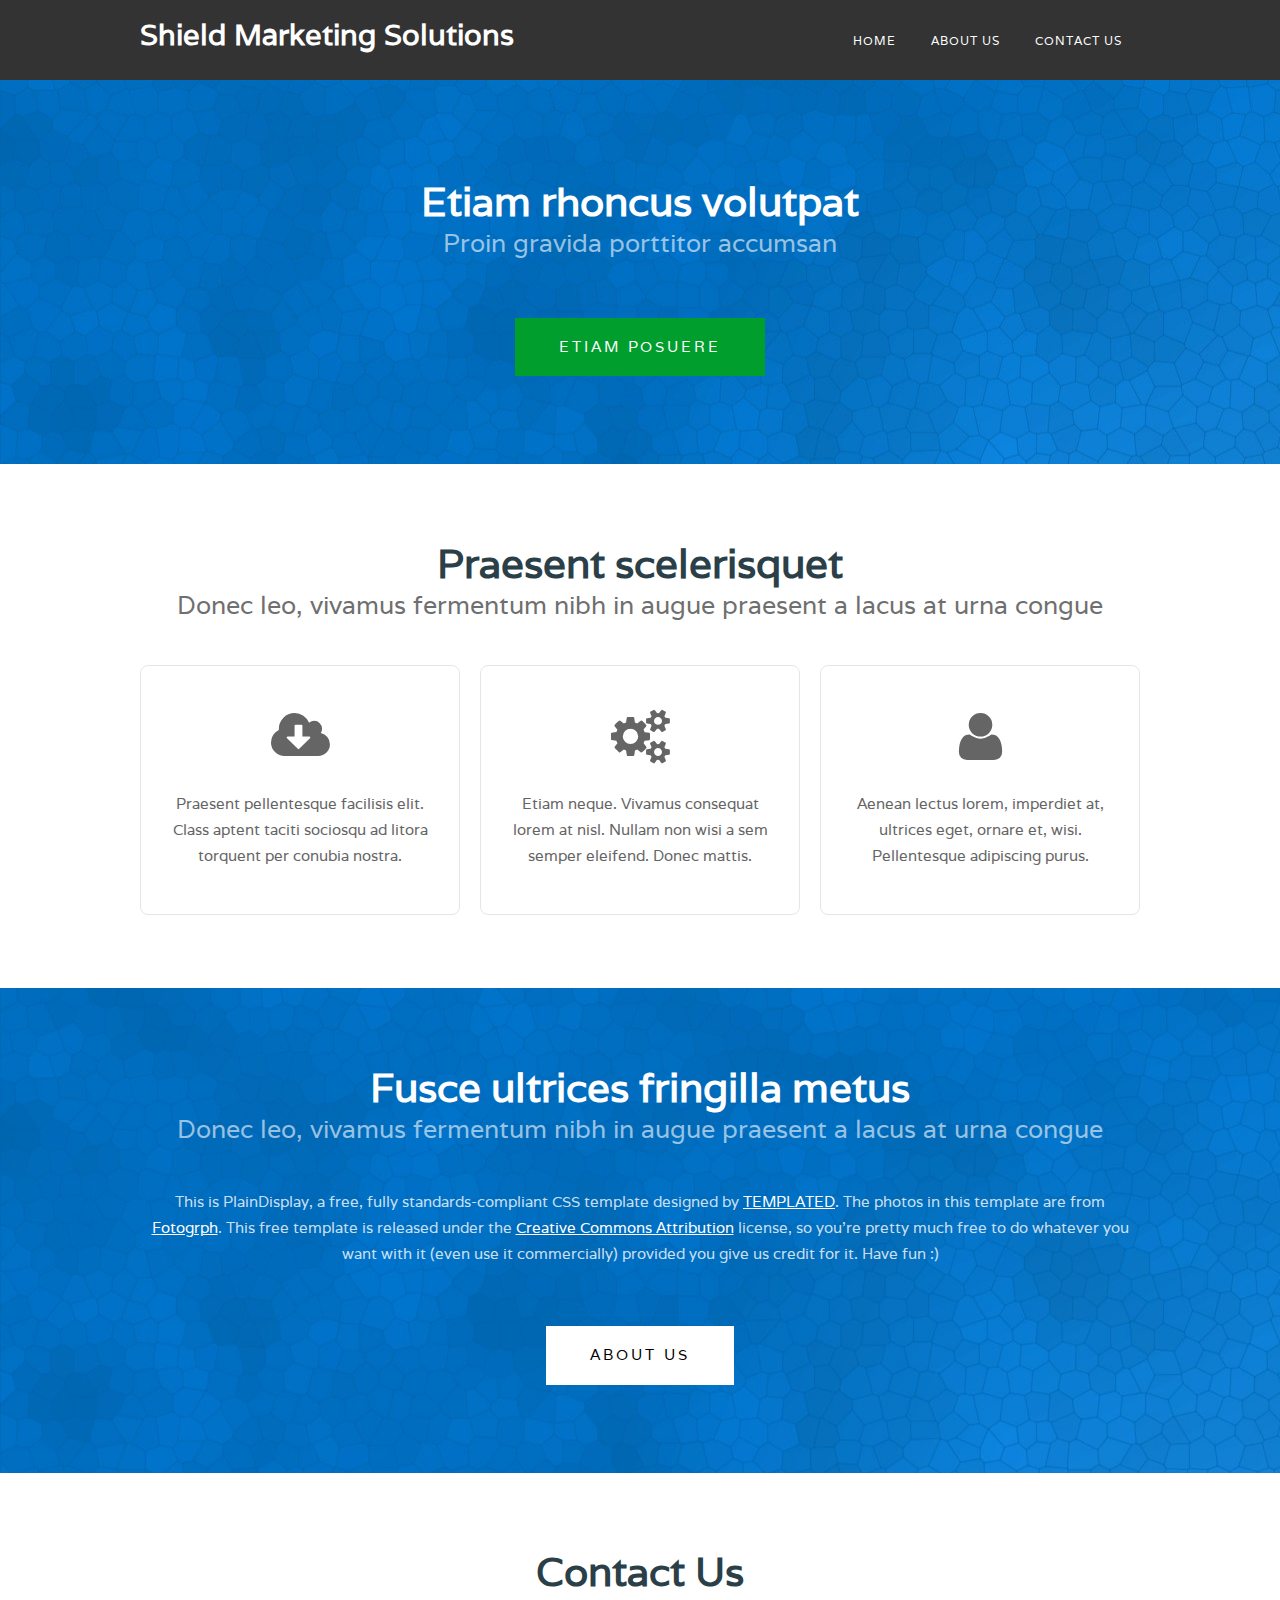
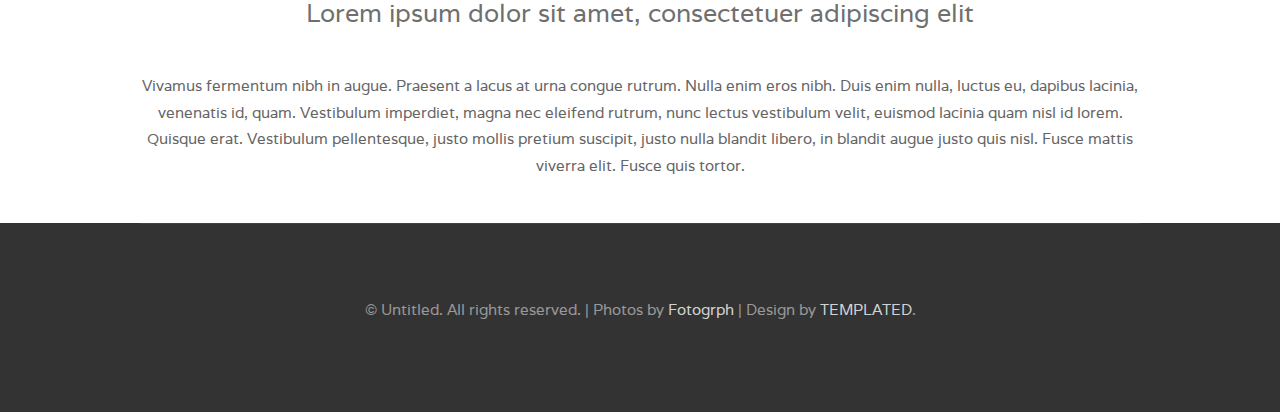
<file: index.html>
<!DOCTYPE html PUBLIC "-//W3C//DTD XHTML 1.0 Strict//EN" "http://www.w3.org/TR/xhtml1/DTD/xhtml1-strict.dtd">
<!--
Design by TEMPLATED
http://templated.co
Released for free under the Creative Commons Attribution License

Name       : PlainDisplay
Description: A two-column, fixed-width design with dark color scheme.
Version    : 1.0
Released   : 20140309

-->
<html xmlns="http://www.w3.org/1999/xhtml">
<head>
	<meta http-equiv="Content-Type" content="text/html; charset=utf-8" />
	<title></title>
	<meta name="keywords" content="" />
	<meta name="description" content="" />
	<link href="http://fonts.googleapis.com/css?family=Varela" rel="stylesheet" />
	<link href="default.css" rel="stylesheet" type="text/css" media="all" />
	<link href="fonts.css" rel="stylesheet" type="text/css" media="all" />

	<!--[if IE 6]><link href="default_ie6.css" rel="stylesheet" type="text/css" /><![endif]-->

</head>
<body>
	<div id="wrapper">
		<div id="header-wrapper">
			<div id="header" class="container">
				<div id="logo">
					<h1><a href="index.html">Shield Marketing Solutions</a></h1>
				</div>
				<div id="menu">
					<ul>
						<li class="current_page_item"><a href="index.html" accesskey="1" title="">Home</a></li>
						<!-- <li><a href="#" accesskey="2" title="">Our Clients</a></li> -->
						<li><a href="about_us.html" accesskey="3" title="">About Us</a></li>
						<!-- <li><a href="#" accesskey="4" title="">Careers</a></li> -->
						<li><a href="index.html#contact_us" accesskey="5" title="">Contact Us</a></li>
					</ul>
				</div>
			</div>
		</div>
		<div id="banner">
			<div class="container">
				<div class="title">
					<h2>Etiam rhoncus volutpat</h2>
					<span class="byline">Proin gravida porttitor accumsan</span> </div>
					<ul class="actions">
						<li><a href="#" class="button">Etiam posuere</a></li>
					</ul>
				</div>
			</div>
			<div id="extra" class="container">
				<div class="title">
					<h2>Praesent scelerisquet</h2>
					<span class="byline">Donec leo, vivamus fermentum nibh in augue praesent a lacus at urna congue</span> </div>
					<div id="three-column">
						<div class="boxA">
							<div class="box"> <span class="fa fa-cloud-download"></span>
								<p>Praesent pellentesque facilisis elit. Class aptent taciti sociosqu ad litora torquent per conubia nostra.</p>
							</div>
						</div>
						<div class="boxB">
							<div class="box"> <span class="fa fa-cogs"></span>
								<p>Etiam neque. Vivamus consequat lorem at nisl. Nullam non wisi a sem semper eleifend. Donec mattis.</p>
							</div>
						</div>
						<div class="boxC">
							<div class="box"> <span class="fa fa-user"></span>
								<p> Aenean lectus lorem, imperdiet at, ultrices eget, ornare et, wisi. Pellentesque adipiscing purus.</p>
							</div>
						</div>
					</div>
					<!-- <ul class="actions">
						<li><a href="#" class="button">Etiam posuere</a></li>
					</ul> -->
				</div>
				<div id="featured">
					<div class="container">
						<div class="title">
							<h2>Fusce ultrices fringilla metus</h2>
							<span class="byline">Donec leo, vivamus fermentum nibh in augue praesent a lacus at urna congue</span> </div>
							<p>This is <strong>PlainDisplay</strong>, a free, fully standards-compliant CSS template designed by <a href="http://templated.co" rel="nofollow">TEMPLATED</a>. The photos in this template are from <a href="http://fotogrph.com/"> Fotogrph</a>. This free template is released under the <a href="http://templated.co/license">Creative Commons Attribution</a> license, so you're pretty much free to do whatever you want with it (even use it commercially) provided you give us credit for it. Have fun :) </p>
						</div>
						<ul class="actions">
							<li><a href="about_us.html" class="button">About Us</a></li>
						</ul>
					</div>
					<div id="page" class="container">
						<div class="title">
							<a id="contact_us"></a>
							<h2>Contact Us</h2>
							<span class="byline">Lorem ipsum dolor sit amet, consectetuer adipiscing elit</span> </div>
							<p> Vivamus fermentum nibh in augue. Praesent a lacus at urna congue rutrum. Nulla enim eros nibh. Duis enim nulla, luctus eu, dapibus lacinia, venenatis id, quam. Vestibulum imperdiet, magna nec eleifend rutrum, nunc lectus vestibulum velit, euismod lacinia quam nisl id lorem. Quisque erat. Vestibulum pellentesque, justo mollis pretium suscipit, justo nulla blandit libero, in blandit augue justo quis nisl. Fusce mattis viverra elit. Fusce quis tortor.</p>
						</div>
					</div>
					<div id="copyright" class="container">
						<p>&copy; Untitled. All rights reserved. | Photos by <a href="http://fotogrph.com/">Fotogrph</a> | Design by <a href="http://templated.co" rel="nofollow">TEMPLATED</a>.</p>
					</div>
				</body>
				</html>
</file>
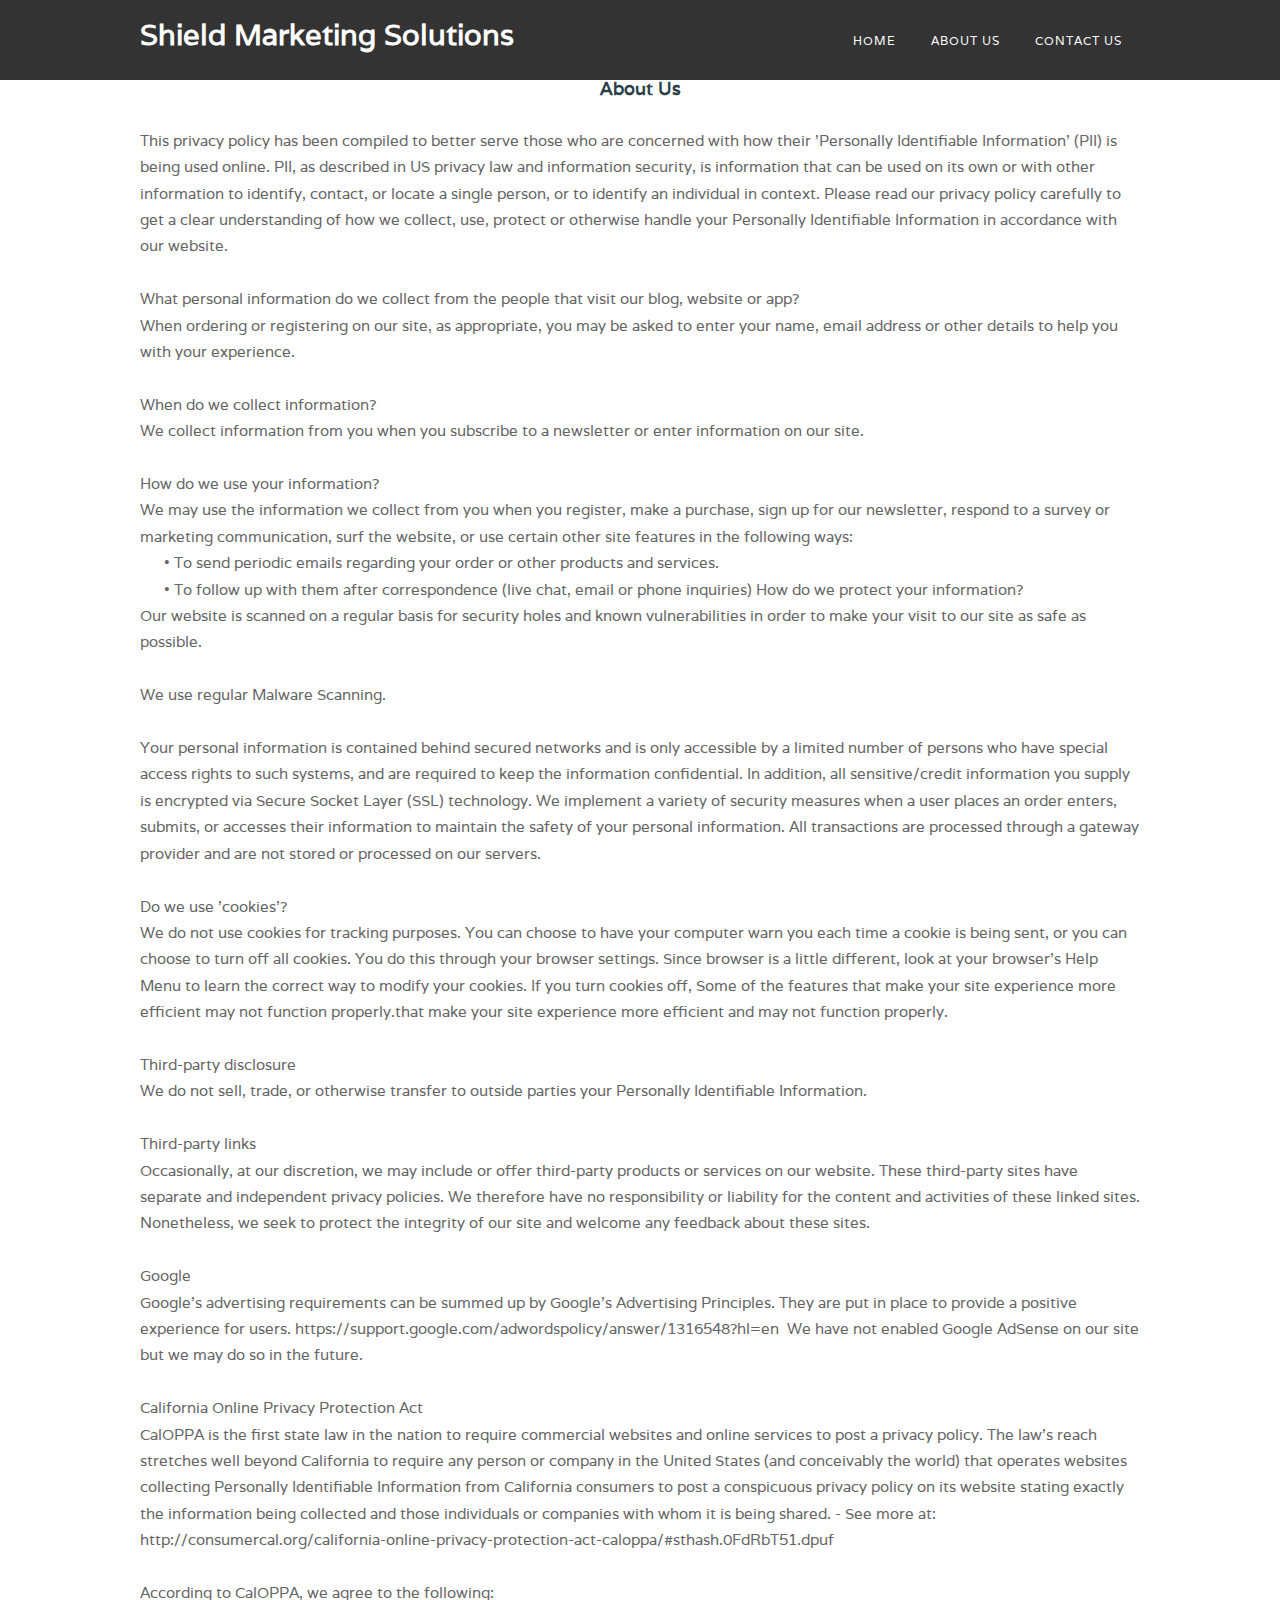
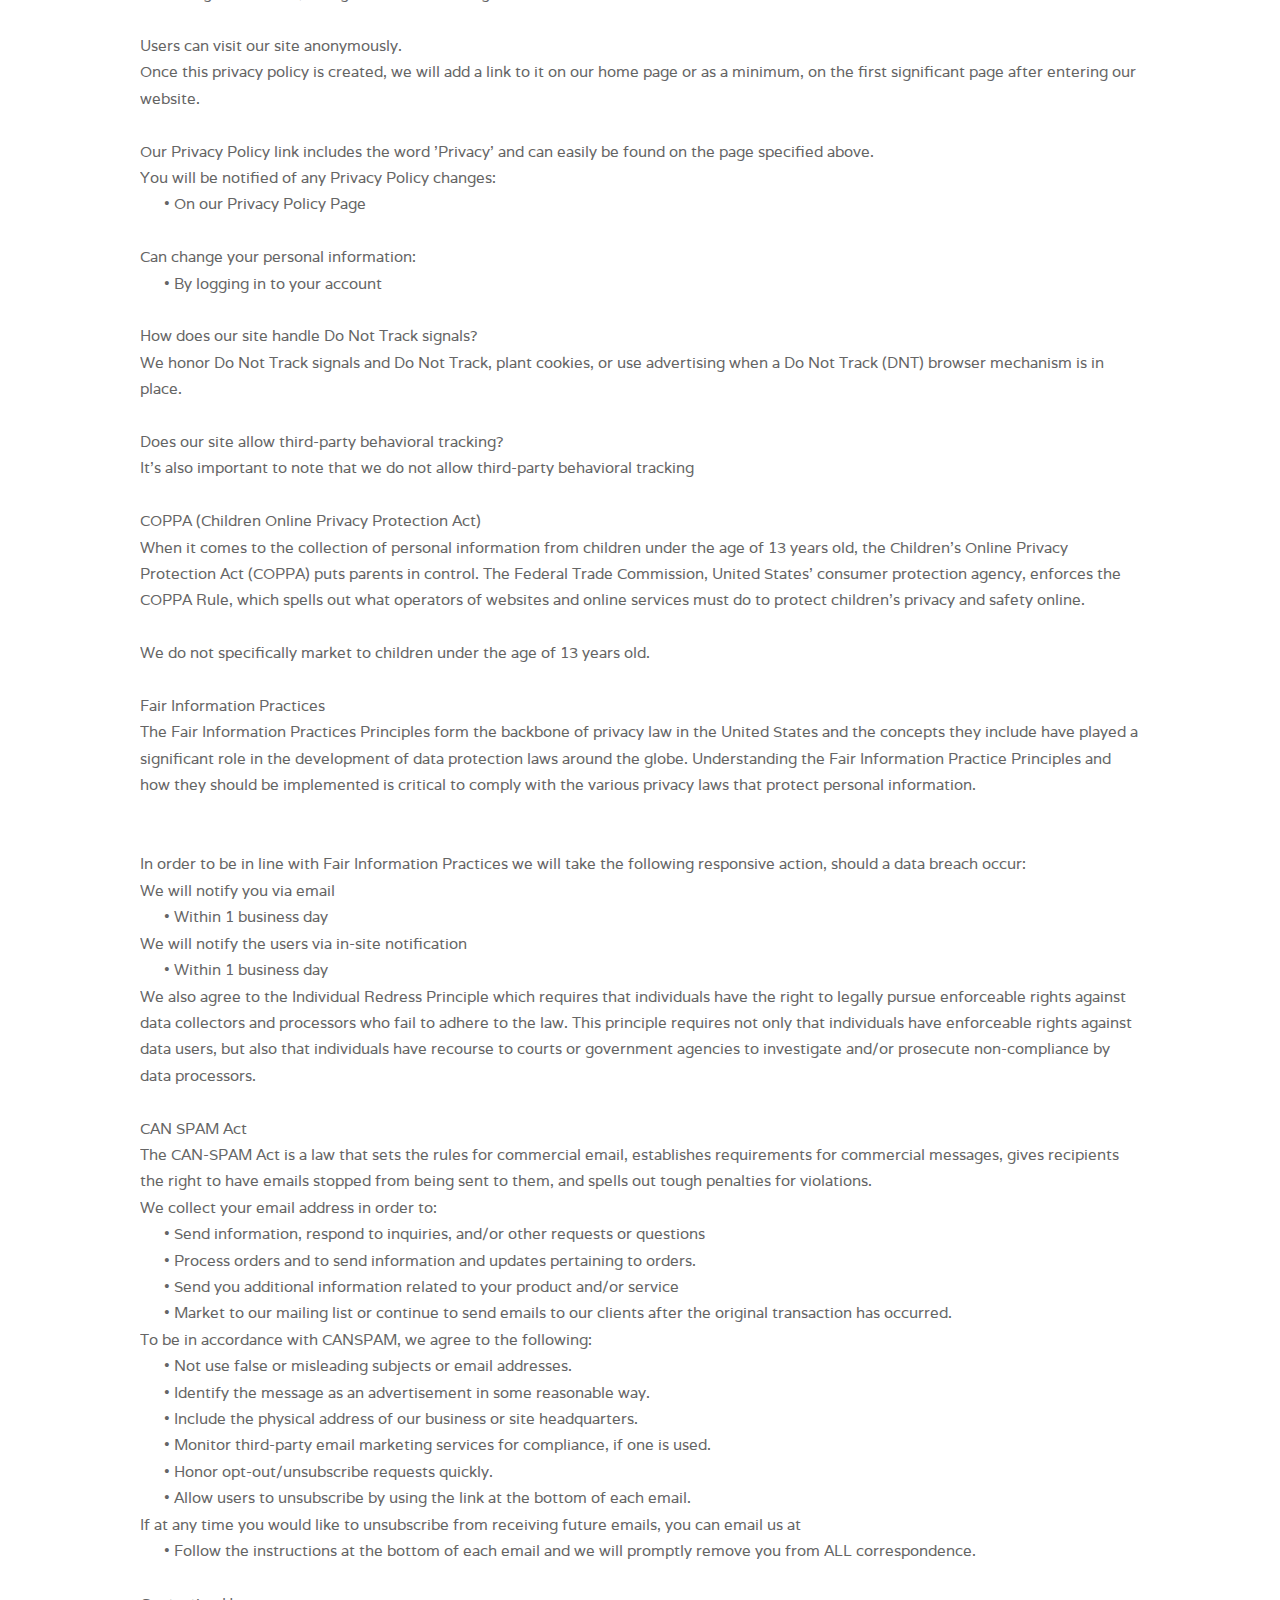
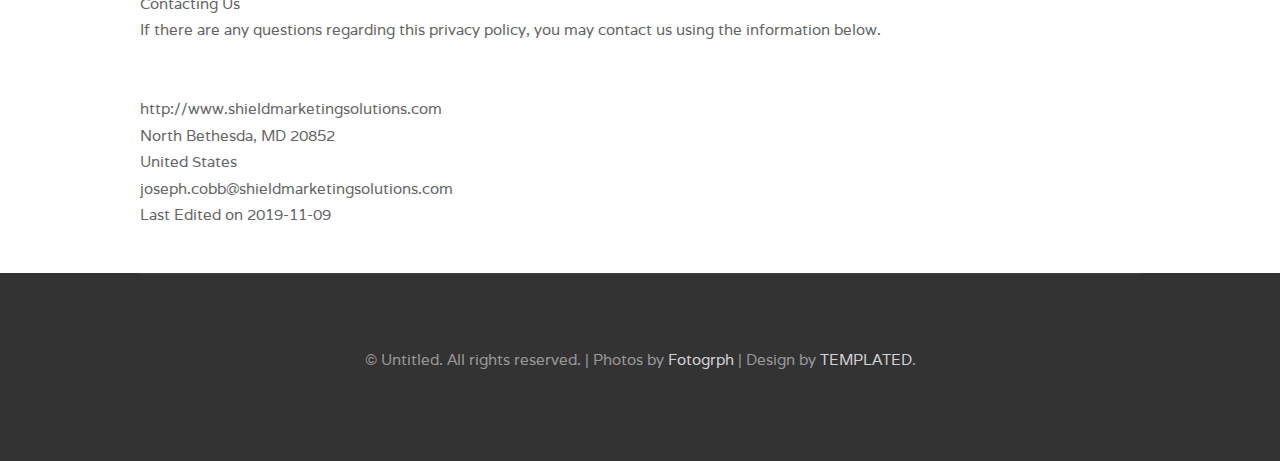
<file: about_us.html>
<!DOCTYPE html PUBLIC "-//W3C//DTD XHTML 1.0 Strict//EN" "http://www.w3.org/TR/xhtml1/DTD/xhtml1-strict.dtd">
<!--
Design by TEMPLATED
http://templated.co
Released for free under the Creative Commons Attribution License

Name       : PlainDisplay
Description: A two-column, fixed-width design with dark color scheme.
Version    : 1.0
Released   : 20140309

-->
<html xmlns="http://www.w3.org/1999/xhtml">
<head>
	<meta http-equiv="Content-Type" content="text/html; charset=utf-8" />
	<title></title>
	<meta name="keywords" content="" />
	<meta name="description" content="" />
	<link href="http://fonts.googleapis.com/css?family=Varela" rel="stylesheet" />
	<link href="default.css" rel="stylesheet" type="text/css" media="all" />
	<link href="fonts.css" rel="stylesheet" type="text/css" media="all" />

	<!--[if IE 6]><link href="default_ie6.css" rel="stylesheet" type="text/css" /><![endif]-->

</head>
<body>
	<div id="wrapper">
		<div id="header-wrapper">
			<div id="header" class="container">
				<div id="logo">
					<h1><a href="index.html">Shield Marketing Solutions</a></h1>
				</div>
				<div id="menu">
					<ul>
						<li class="current_page_item"><a href="index.html" accesskey="1" title="">Home</a></li>
						<!-- <li><a href="#" accesskey="2" title="">Our Clients</a></li> -->
						<li><a href="about_us.html" accesskey="3" title="">About Us</a></li>
						<!-- <li><a href="#" accesskey="4" title="">Careers</a></li> -->
						<li><a href="index.html#contact_us" accesskey="5" title="">Contact Us</a></li>
					</ul>
				</div>
			</div>
		</div>
		<div id="page" class="container">
			<h2 class="wsite-content-title"><font size="4">About Us</font></h2>
			<p align="left">​
				<br>
				This privacy policy has been compiled to better serve those who are concerned with how their 'Personally Identifiable Information' (PII) is being used online. PII, as described in US privacy law and information security, is information that can be used on its own or with other information to identify, contact, or locate a single person, or to identify an individual in context. Please read our privacy policy carefully to get a clear understanding of how we collect, use, protect or otherwise handle your Personally Identifiable Information in accordance with our website.
				<br>
				<br>
				<strong>What personal information do we collect from the people that visit our blog, website or app?</strong>
				<br>
				When ordering or registering on our site, as appropriate, you may be asked to enter your name, email address or other details to help you with your experience.
				<br>
				<br>
				<strong>When do we collect information?</strong>
				<br>
				We collect information from you when you subscribe to a newsletter or enter information on our site.
				<br>
				<br>
				<strong>How do we use your information?</strong>
				<br>
				We may use the information we collect from you when you register, make a purchase, sign up for our newsletter, respond to a survey or marketing communication, surf the website, or use certain other site features in the following ways:
				<br>
				&nbsp;&nbsp;&nbsp;&nbsp;&nbsp;&nbsp;<strong>•</strong>&nbsp;To send periodic emails regarding your order or other products and services.
				<br>
				&nbsp;&nbsp;&nbsp;&nbsp;&nbsp;&nbsp;<strong>•</strong>&nbsp;To follow up with them after correspondence (live chat, email or phone inquiries)
				<strong>How do we protect your information?</strong>
				<br>
				Our website is scanned on a regular basis for security holes and known vulnerabilities in order to make your visit to our site as safe as possible.
				<br>
				<br>
				We use regular Malware Scanning.
				<br>
				<br>
				Your personal information is contained behind secured networks and is only accessible by a limited number of persons who have special access rights to such systems, and are required to keep the information confidential. In addition, all sensitive/credit information you supply is encrypted via Secure Socket Layer (SSL) technology. We implement a variety of security measures when a user places an order enters, submits, or accesses their information to maintain the safety of your personal information. All transactions are processed through a gateway provider and are not stored or processed on our servers.
				<br>
				<br>
				<strong>Do we use 'cookies'?</strong>
				<br>
				We do not use cookies for tracking purposes. You can choose to have your computer warn you each time a cookie is being sent, or you can choose to turn off all cookies. You do this through your browser settings. Since browser is a little different, look at your browser's Help Menu to learn the correct way to modify your cookies. If you turn cookies off, Some of the features that make your site experience more efficient may not function properly.that make your site experience more efficient and may not function properly.
				<br>
				<br>
				<strong>Third-party disclosure</strong>
				<br>
				We do not sell, trade, or otherwise transfer to outside parties your Personally Identifiable Information.
				<br>
				<br>
				<strong>Third-party links</strong>
				<br>
				Occasionally, at our discretion, we may include or offer third-party products or services on our website. These third-party sites have separate and independent privacy policies. We therefore have no responsibility or liability for the content and activities of these linked sites. Nonetheless, we seek to protect the integrity of our site and welcome any feedback about these sites.
				<br>
				<br>
				<strong>Google</strong>
				<br>
				Google's advertising requirements can be summed up by Google's Advertising Principles. They are put in place to provide a positive experience for users. https://support.google.com/adwordspolicy/answer/1316548?hl=en&nbsp; We have not enabled Google AdSense on our site but we may do so in the future.
				<br>
				<br>
				<strong>California Online Privacy Protection Act</strong>
				<br>
				CalOPPA is the first state law in the nation to require commercial websites and online services to post a privacy policy. The law's reach stretches well beyond California to require any person or company in the United States (and conceivably the world) that operates websites collecting Personally Identifiable Information from California consumers to post a conspicuous privacy policy on its website stating exactly the information being collected and those individuals or companies with whom it is being shared. - See more at: http://consumercal.org/california-online-privacy-protection-act-caloppa/#sthash.0FdRbT51.dpuf
				<br>
				<br>
				<strong>According to CalOPPA, we agree to the following:</strong>
				<br>
				<br>
				Users can visit our site anonymously.
				<br>
				Once this privacy policy is created, we will add a link to it on our home page or as a minimum, on the first significant page after entering our website.
				<br>
				<br>
				Our Privacy Policy link includes the word 'Privacy' and can easily be found on the page specified above.
				<br>
				You will be notified of any Privacy Policy changes:
				<br>
				&nbsp;&nbsp;&nbsp;&nbsp;&nbsp;&nbsp;<strong>•</strong>&nbsp;On our Privacy Policy Page
				<br>
				<br>
				Can change your personal information:
				<br>
				&nbsp;&nbsp;&nbsp;&nbsp;&nbsp;&nbsp;<strong>•</strong>&nbsp;By logging in to your account
				<br>
				<br>
				<strong>How does our site handle Do Not Track signals?</strong>
				<br>
				We honor Do Not Track signals and Do Not Track, plant cookies, or use advertising when a Do Not Track (DNT) browser mechanism is in place.
				<br>
				<br>
				<strong>Does our site allow third-party behavioral tracking?</strong>
				<br>
				It's also important to note that we do not allow third-party behavioral tracking
				<br>
				<br>
				<strong>COPPA (Children Online Privacy Protection Act)</strong>
				<br>
				When it comes to the collection of personal information from children under the age of 13 years old, the Children's Online Privacy Protection Act (COPPA) puts parents in control. The Federal Trade Commission, United States' consumer protection agency, enforces the COPPA Rule, which spells out what operators of websites and online services must do to protect children's privacy and safety online.
				<br>
				<br>
				We do not specifically market to children under the age of 13 years old.
				<br>
				<br>
				<strong>Fair Information Practices</strong>
				<br>
				The Fair Information Practices Principles form the backbone of privacy law in the United States and the concepts they include have played a significant role in the development of data protection laws around the globe. Understanding the Fair Information Practice Principles and how they should be implemented is critical to comply with the various privacy laws that protect personal information.
				<br>
				<br>
				<br>
				<strong>In order to be in line with Fair Information Practices we will take the following responsive action, should a data breach occur:</strong>
				<br>
				We will notify you via email
				<br>
				&nbsp;&nbsp;&nbsp;&nbsp;&nbsp;&nbsp;<strong>•</strong>&nbsp;Within 1 business day
				<br>
				We will notify the users via in-site notification
				<br>
				&nbsp;&nbsp;&nbsp;&nbsp;&nbsp;&nbsp;<strong>•</strong>&nbsp;Within 1 business day
				<br>
				We also agree to the Individual Redress Principle which requires that individuals have the right to legally pursue enforceable rights against data collectors and processors who fail to adhere to the law. This principle requires not only that individuals have enforceable rights against data users, but also that individuals have recourse to courts or government agencies to investigate and/or prosecute non-compliance by data processors.
				<br>
				<br>
				<strong>CAN SPAM Act</strong>
				<br>
				The CAN-SPAM Act is a law that sets the rules for commercial email, establishes requirements for commercial messages, gives recipients the right to have emails stopped from being sent to them, and spells out tough penalties for violations.
				<br>
				<strong>We collect your email address in order to:</strong>
				<br>
				&nbsp;&nbsp;&nbsp;&nbsp;&nbsp;&nbsp;<strong>•</strong>&nbsp;Send information, respond to inquiries, and/or other requests or questions
				<br>
				&nbsp;&nbsp;&nbsp;&nbsp;&nbsp;&nbsp;<strong>•</strong>&nbsp;Process orders and to send information and updates pertaining to orders.
				<br>
				&nbsp;&nbsp;&nbsp;&nbsp;&nbsp;&nbsp;<strong>•</strong>&nbsp;Send you additional information related to your product and/or service
				<br>
				&nbsp;&nbsp;&nbsp;&nbsp;&nbsp;&nbsp;<strong>•</strong>&nbsp;Market to our mailing list or continue to send emails to our clients after the original transaction has occurred.
				<br>
				<strong>To be in accordance with CANSPAM, we agree to the following:</strong>
				<br>
				&nbsp;&nbsp;&nbsp;&nbsp;&nbsp;&nbsp;<strong>•</strong>&nbsp;Not use false or misleading subjects or email addresses.
				<br>
				&nbsp;&nbsp;&nbsp;&nbsp;&nbsp;&nbsp;<strong>•</strong>&nbsp;Identify the message as an advertisement in some reasonable way.
				<br>
				&nbsp;&nbsp;&nbsp;&nbsp;&nbsp;&nbsp;<strong>•</strong>&nbsp;Include the physical address of our business or site headquarters.
				<br>
				&nbsp;&nbsp;&nbsp;&nbsp;&nbsp;&nbsp;<strong>•</strong>&nbsp;Monitor third-party email marketing services for compliance, if one is used.
				<br>
				&nbsp;&nbsp;&nbsp;&nbsp;&nbsp;&nbsp;<strong>•</strong>&nbsp;Honor opt-out/unsubscribe requests quickly.
				<br>
				&nbsp;&nbsp;&nbsp;&nbsp;&nbsp;&nbsp;<strong>•</strong>&nbsp;Allow users to unsubscribe by using the link at the bottom of each email.
				<br>
				<strong>If at any time you would like to unsubscribe from receiving future emails, you can email us at</strong>
				<br>
				&nbsp;&nbsp;&nbsp;&nbsp;&nbsp;&nbsp;<strong>•</strong>&nbsp;Follow the instructions at the bottom of each email and we will promptly remove you from&nbsp;<strong>ALL</strong>&nbsp;correspondence.
				<br>
				<br>
				<strong>Contacting Us</strong>
				<br>
				If there are any questions regarding this privacy policy, you may contact us using the information below.
				<br>
				<br>
				<br>
				http://www.shieldmarketingsolutions.com
				<br>
				North Bethesda, MD 20852
				<br>
				United States
				<br>
				joseph.cobb@shieldmarketingsolutions.com
				<br>
				Last Edited on 2019-11-09
			</p>
		</div>
	</div>
</div>
<div id="copyright" class="container">
	<p>&copy; Untitled. All rights reserved. | Photos by <a href="http://fotogrph.com/">Fotogrph</a> | Design by <a href="http://templated.co" rel="nofollow">TEMPLATED</a>.</p>
</div>
</body>
</html>
</file>
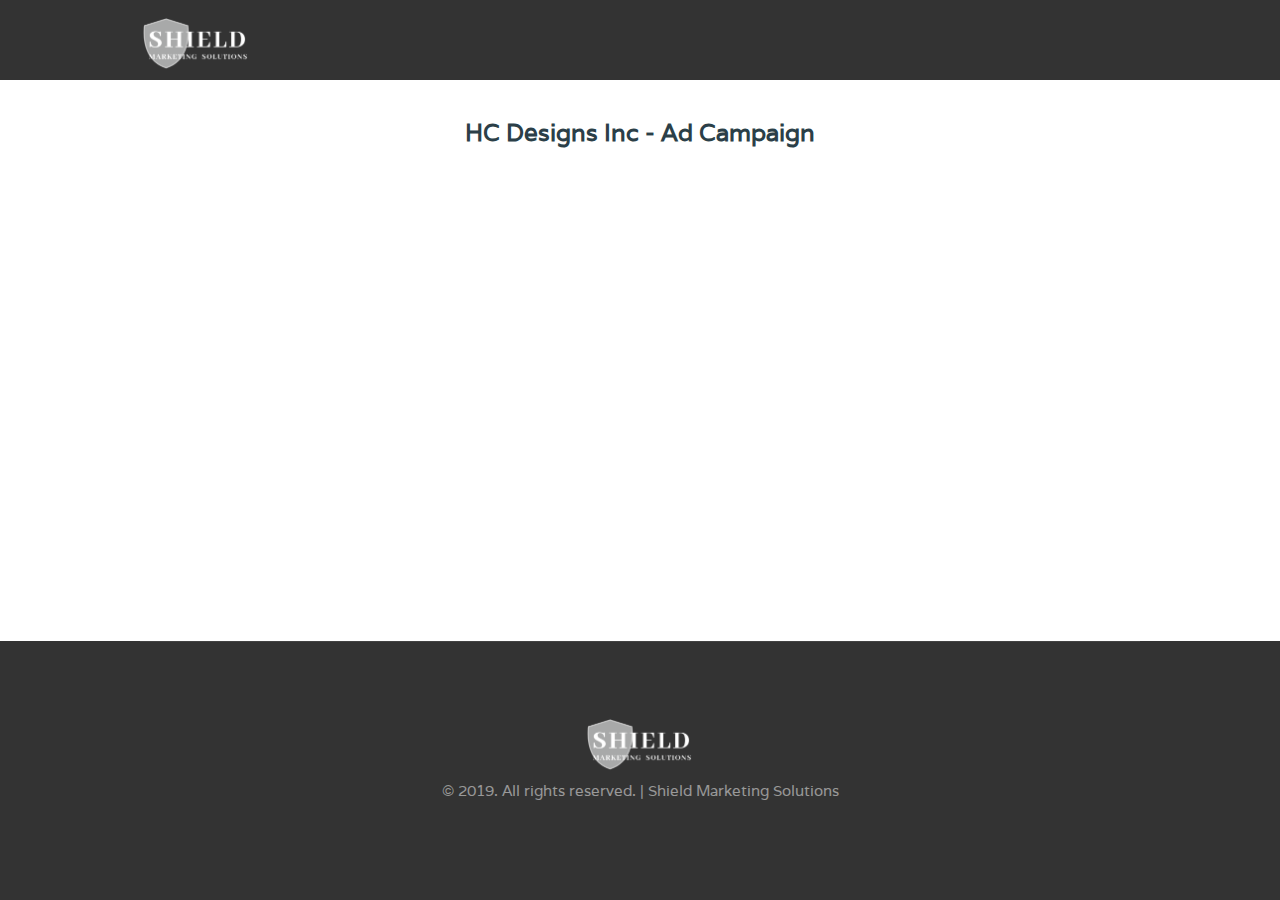
<file: hcdesignsinc.html>
<!DOCTYPE html PUBLIC "-//W3C//DTD XHTML 1.0 Strict//EN" "https://www.w3.org/TR/xhtml1/DTD/xhtml1-strict.dtd">
<!--
Design by TEMPLATED
https://templated.co
Released for free under the Creative Commons Attribution License

Name       : PlainDisplay
Description: A two-column, fixed-width design with dark color scheme.
Version    : 1.0
Released   : 20140309

-->
<html xmlns="https://www.w3.org/1999/xhtml">
<head>
	<meta http-equiv="Content-Type" content="text/html; charset=utf-8" />
	<title></title>
	<meta name="keywords" content="" />
	<meta name="description" content="" />
	<link href="https://fonts.googleapis.com/css?family=Varela" rel="stylesheet" />
	<link href="default.css" rel="stylesheet" type="text/css" media="all" />
	<link href="fonts.css" rel="stylesheet" type="text/css" media="all" />

	<!--[if IE 6]><link href="default_ie6.css" rel="stylesheet" type="text/css" /><![endif]-->

</head>
<body>
	<div id="wrapper">
		<div id="header-wrapper">
			<div id="header" class="container">
				<div id="logo">
					<picture><a href="index.html"><img style="width:112px;height:58px;" src="img/inverted_sms_logo.png" alt="Shield Marketing Solutions Logo" type="image/webp"></a></picture>
				</div>
				<div id="menu">
					<ul>
						<!-- <li class="current_page_item"><a href="index.html" accesskey="1" title="">Home</a></li> -->
						<!-- <li><a href="#" accesskey="2" title="">Our Clients</a></li>
						<li><a href="about_us.html" accesskey="3" title="">About Us</a></li>
						<li><a href="#" accesskey="4" title="">Careers</a></li>
						<li><a href="index.html#contact_us" accesskey="5" title="">Contact Us</a></li> -->
					</ul>
				</div>
			</div>
		</div>
		<div id="page" class="container">
			<h1><font size="5"><br>HC Designs Inc - Ad Campaign</font></h1>
		</div style="text-align: center;	display: block;	margin: auto;">
		<center>
		<iframe width="560" height="315" src="https://www.youtube.com/embed/rxB4XQ91VJY" frameborder="0" allow="accelerometer; autoplay; encrypted-media; gyroscope; picture-in-picture" allowfullscreen></iframe>
</center>
		<div id="page" class="container">
			<p align="left">​
				<br>


			</p>
		</div>
	</div>
</div>
<div id="copyright" class="container">
	<center><picture><a href="index.html"><img style="width:112px;height:58px;" src="img/inverted_sms_logo.png" alt="Shield Marketing Solutions Logo" type="image/webp"></a></picture></center>
	<p>&copy; 2019. All rights reserved. | Shield Marketing Solutions</p>
</div>
</body>
</html>
</file>
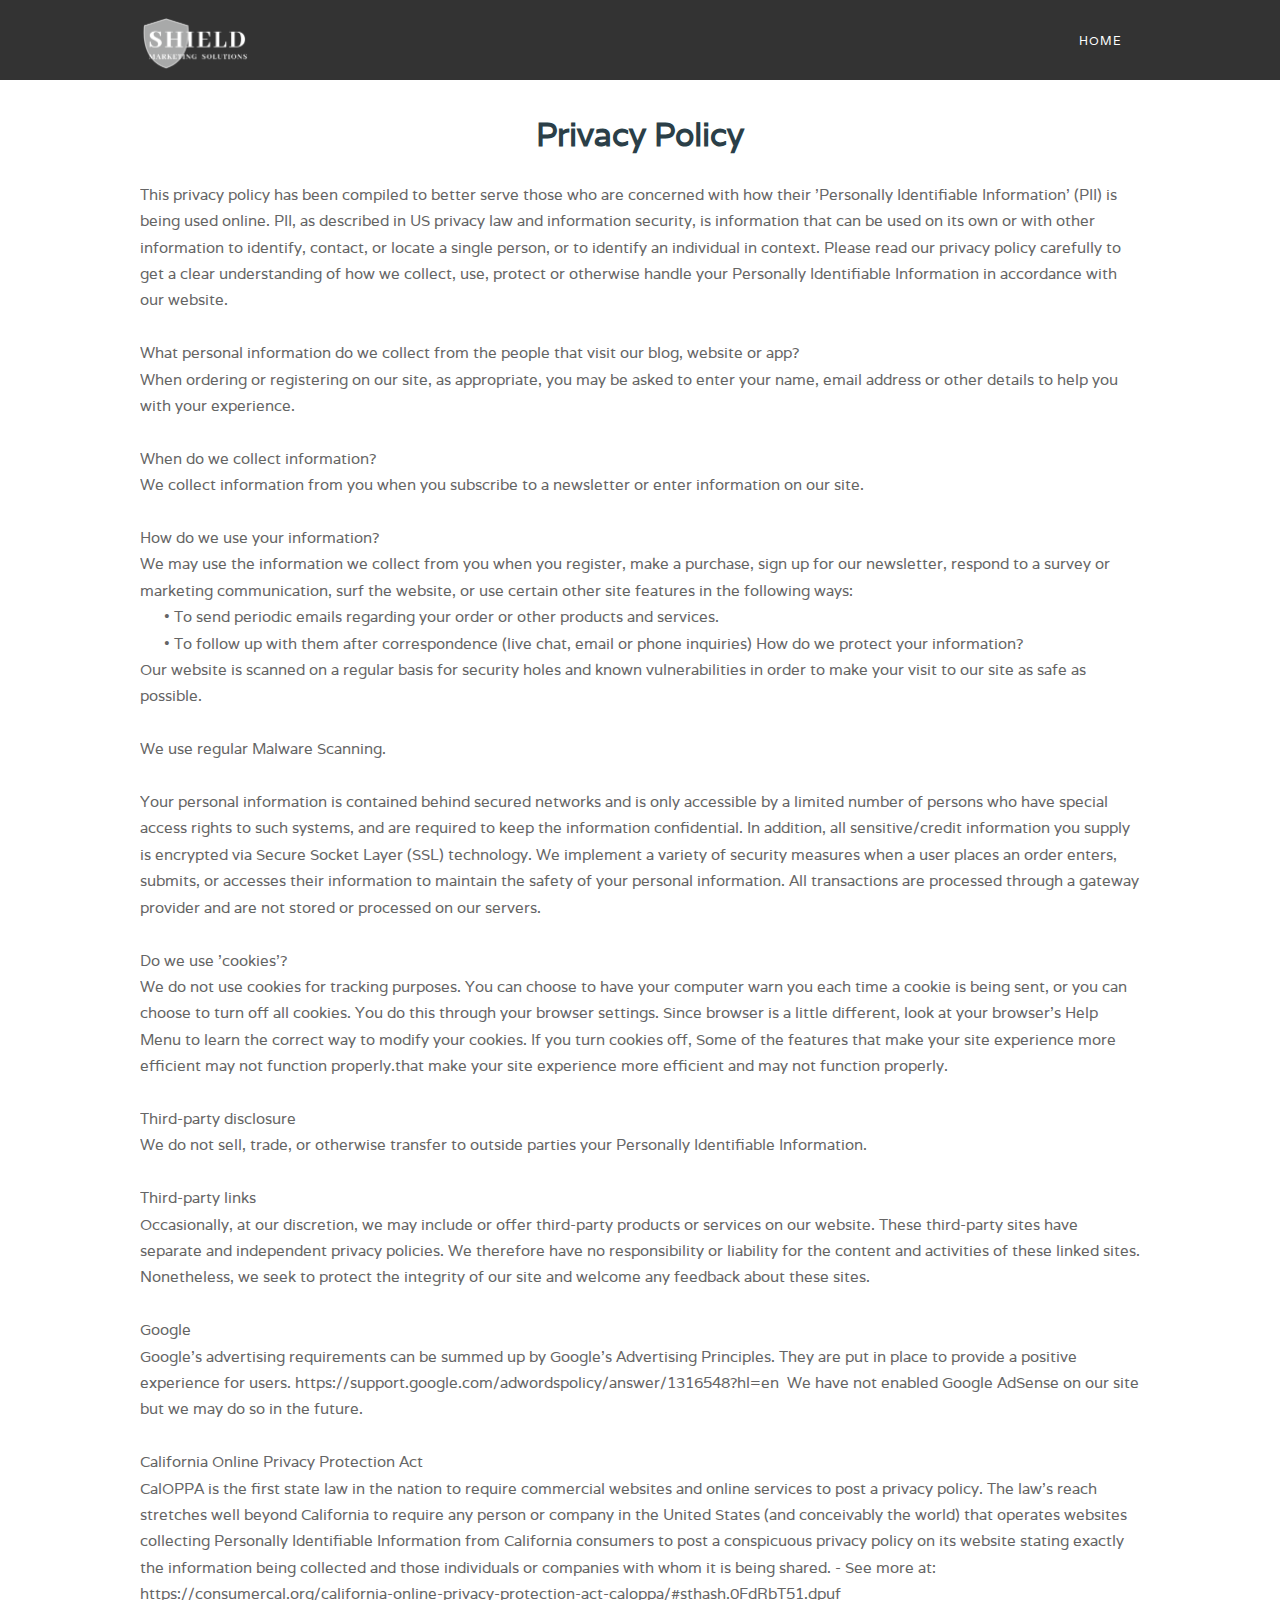
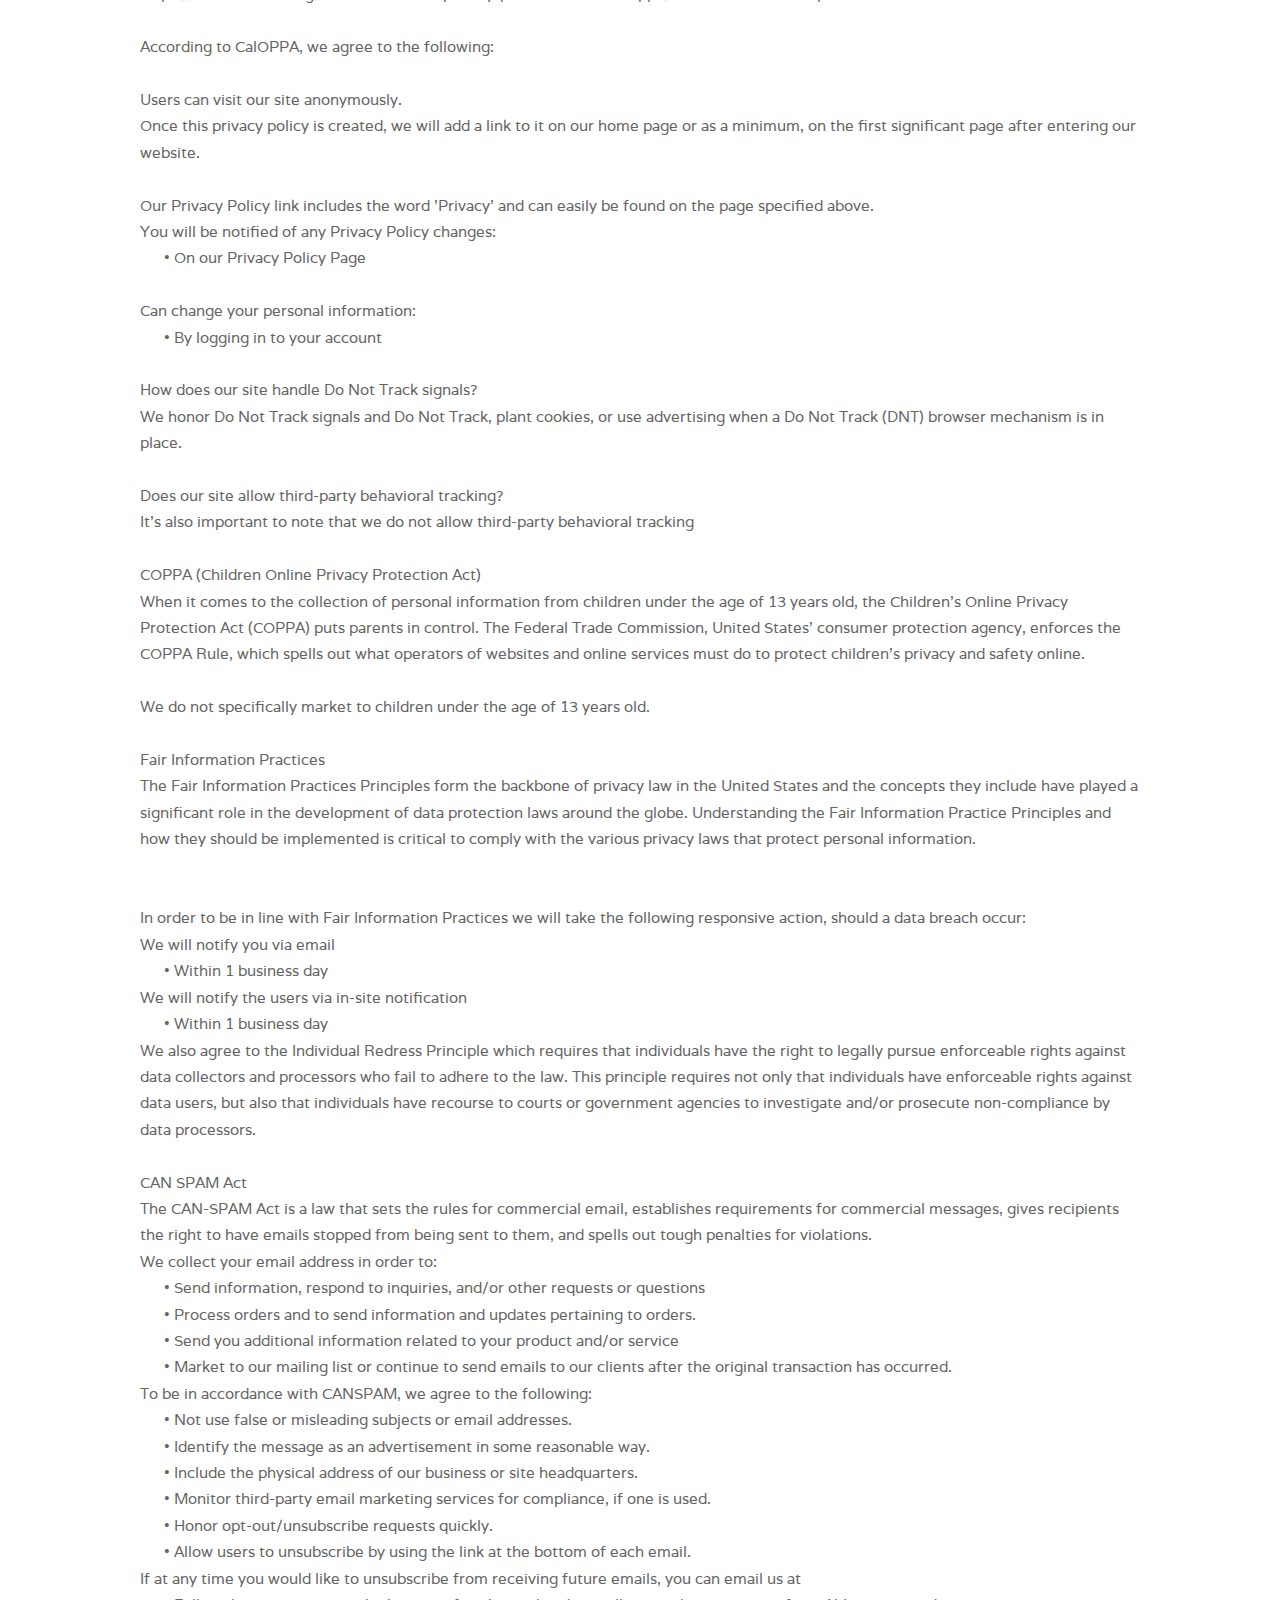
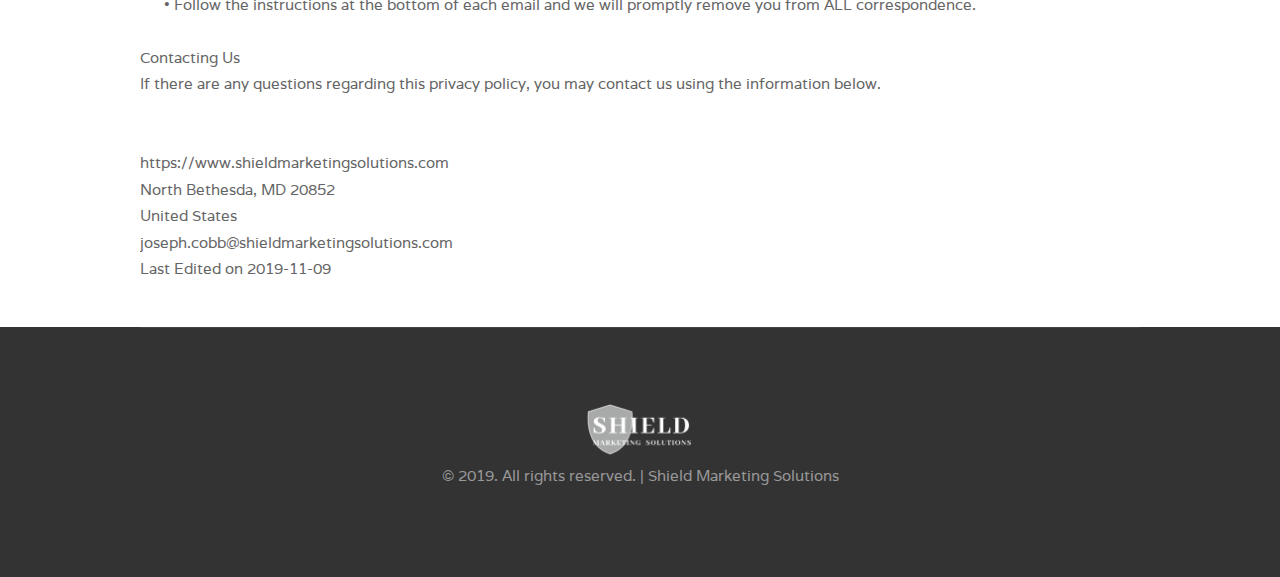
<file: privacy.html>
<!DOCTYPE html PUBLIC "-//W3C//DTD XHTML 1.0 Strict//EN" "https://www.w3.org/TR/xhtml1/DTD/xhtml1-strict.dtd">
<!--
Design by TEMPLATED
https://templated.co
Released for free under the Creative Commons Attribution License

Name       : PlainDisplay
Description: A two-column, fixed-width design with dark color scheme.
Version    : 1.0
Released   : 20140309

-->
<html xmlns="https://www.w3.org/1999/xhtml">
<head>
	<meta http-equiv="Content-Type" content="text/html; charset=utf-8" />
	<title></title>
	<meta name="keywords" content="" />
	<meta name="description" content="" />
	<link href="https://fonts.googleapis.com/css?family=Varela" rel="stylesheet" />
	<link href="default.css" rel="stylesheet" type="text/css" media="all" />
	<link href="fonts.css" rel="stylesheet" type="text/css" media="all" />

	<!--[if IE 6]><link href="default_ie6.css" rel="stylesheet" type="text/css" /><![endif]-->

</head>
<body>
	<div id="wrapper">
		<div id="header-wrapper">
			<div id="header" class="container">
				<div id="logo">
					<picture><a href="index.html"><img style="width:112px;height:58px;" src="img/inverted_sms_logo.png" alt="Shield Marketing Solutions Logo" type="image/webp"></a></picture>
				</div>
				<div id="menu">
					<ul>
						<li class="current_page_item"><a href="index.html" accesskey="1" title="">Home</a></li>
						<!-- <li><a href="#" accesskey="2" title="">Our Clients</a></li> -->
						<!-- <li><a href="about_us.html" accesskey="3" title="">About Us</a></li> -->
						<!-- <li><a href="#" accesskey="4" title="">Careers</a></li> -->
						<!-- <li><a href="index.html#contact_us" accesskey="5" title="">Contact Us</a></li> -->
					</ul>
				</div>
			</div>
		</div>
		<div id="page" class="container">
			<h1><font size="6"><br>Privacy Policy</font></h1>
			<p align="left">​
				<br>
				This privacy policy has been compiled to better serve those who are concerned with how their 'Personally Identifiable Information' (PII) is being used online. PII, as described in US privacy law and information security, is information that can be used on its own or with other information to identify, contact, or locate a single person, or to identify an individual in context. Please read our privacy policy carefully to get a clear understanding of how we collect, use, protect or otherwise handle your Personally Identifiable Information in accordance with our website.
				<br>
				<br>
				<strong>What personal information do we collect from the people that visit our blog, website or app?</strong>
				<br>
				When ordering or registering on our site, as appropriate, you may be asked to enter your name, email address or other details to help you with your experience.
				<br>
				<br>
				<strong>When do we collect information?</strong>
				<br>
				We collect information from you when you subscribe to a newsletter or enter information on our site.
				<br>
				<br>
				<strong>How do we use your information?</strong>
				<br>
				We may use the information we collect from you when you register, make a purchase, sign up for our newsletter, respond to a survey or marketing communication, surf the website, or use certain other site features in the following ways:
				<br>
				&nbsp;&nbsp;&nbsp;&nbsp;&nbsp;&nbsp;<strong>•</strong>&nbsp;To send periodic emails regarding your order or other products and services.
				<br>
				&nbsp;&nbsp;&nbsp;&nbsp;&nbsp;&nbsp;<strong>•</strong>&nbsp;To follow up with them after correspondence (live chat, email or phone inquiries)
				<strong>How do we protect your information?</strong>
				<br>
				Our website is scanned on a regular basis for security holes and known vulnerabilities in order to make your visit to our site as safe as possible.
				<br>
				<br>
				We use regular Malware Scanning.
				<br>
				<br>
				Your personal information is contained behind secured networks and is only accessible by a limited number of persons who have special access rights to such systems, and are required to keep the information confidential. In addition, all sensitive/credit information you supply is encrypted via Secure Socket Layer (SSL) technology. We implement a variety of security measures when a user places an order enters, submits, or accesses their information to maintain the safety of your personal information. All transactions are processed through a gateway provider and are not stored or processed on our servers.
				<br>
				<br>
				<strong>Do we use 'cookies'?</strong>
				<br>
				We do not use cookies for tracking purposes. You can choose to have your computer warn you each time a cookie is being sent, or you can choose to turn off all cookies. You do this through your browser settings. Since browser is a little different, look at your browser's Help Menu to learn the correct way to modify your cookies. If you turn cookies off, Some of the features that make your site experience more efficient may not function properly.that make your site experience more efficient and may not function properly.
				<br>
				<br>
				<strong>Third-party disclosure</strong>
				<br>
				We do not sell, trade, or otherwise transfer to outside parties your Personally Identifiable Information.
				<br>
				<br>
				<strong>Third-party links</strong>
				<br>
				Occasionally, at our discretion, we may include or offer third-party products or services on our website. These third-party sites have separate and independent privacy policies. We therefore have no responsibility or liability for the content and activities of these linked sites. Nonetheless, we seek to protect the integrity of our site and welcome any feedback about these sites.
				<br>
				<br>
				<strong>Google</strong>
				<br>
				Google's advertising requirements can be summed up by Google's Advertising Principles. They are put in place to provide a positive experience for users. https://support.google.com/adwordspolicy/answer/1316548?hl=en&nbsp; We have not enabled Google AdSense on our site but we may do so in the future.
				<br>
				<br>
				<strong>California Online Privacy Protection Act</strong>
				<br>
				CalOPPA is the first state law in the nation to require commercial websites and online services to post a privacy policy. The law's reach stretches well beyond California to require any person or company in the United States (and conceivably the world) that operates websites collecting Personally Identifiable Information from California consumers to post a conspicuous privacy policy on its website stating exactly the information being collected and those individuals or companies with whom it is being shared. - See more at: https://consumercal.org/california-online-privacy-protection-act-caloppa/#sthash.0FdRbT51.dpuf
				<br>
				<br>
				<strong>According to CalOPPA, we agree to the following:</strong>
				<br>
				<br>
				Users can visit our site anonymously.
				<br>
				Once this privacy policy is created, we will add a link to it on our home page or as a minimum, on the first significant page after entering our website.
				<br>
				<br>
				Our Privacy Policy link includes the word 'Privacy' and can easily be found on the page specified above.
				<br>
				You will be notified of any Privacy Policy changes:
				<br>
				&nbsp;&nbsp;&nbsp;&nbsp;&nbsp;&nbsp;<strong>•</strong>&nbsp;On our Privacy Policy Page
				<br>
				<br>
				Can change your personal information:
				<br>
				&nbsp;&nbsp;&nbsp;&nbsp;&nbsp;&nbsp;<strong>•</strong>&nbsp;By logging in to your account
				<br>
				<br>
				<strong>How does our site handle Do Not Track signals?</strong>
				<br>
				We honor Do Not Track signals and Do Not Track, plant cookies, or use advertising when a Do Not Track (DNT) browser mechanism is in place.
				<br>
				<br>
				<strong>Does our site allow third-party behavioral tracking?</strong>
				<br>
				It's also important to note that we do not allow third-party behavioral tracking
				<br>
				<br>
				<strong>COPPA (Children Online Privacy Protection Act)</strong>
				<br>
				When it comes to the collection of personal information from children under the age of 13 years old, the Children's Online Privacy Protection Act (COPPA) puts parents in control. The Federal Trade Commission, United States' consumer protection agency, enforces the COPPA Rule, which spells out what operators of websites and online services must do to protect children's privacy and safety online.
				<br>
				<br>
				We do not specifically market to children under the age of 13 years old.
				<br>
				<br>
				<strong>Fair Information Practices</strong>
				<br>
				The Fair Information Practices Principles form the backbone of privacy law in the United States and the concepts they include have played a significant role in the development of data protection laws around the globe. Understanding the Fair Information Practice Principles and how they should be implemented is critical to comply with the various privacy laws that protect personal information.
				<br>
				<br>
				<br>
				<strong>In order to be in line with Fair Information Practices we will take the following responsive action, should a data breach occur:</strong>
				<br>
				We will notify you via email
				<br>
				&nbsp;&nbsp;&nbsp;&nbsp;&nbsp;&nbsp;<strong>•</strong>&nbsp;Within 1 business day
				<br>
				We will notify the users via in-site notification
				<br>
				&nbsp;&nbsp;&nbsp;&nbsp;&nbsp;&nbsp;<strong>•</strong>&nbsp;Within 1 business day
				<br>
				We also agree to the Individual Redress Principle which requires that individuals have the right to legally pursue enforceable rights against data collectors and processors who fail to adhere to the law. This principle requires not only that individuals have enforceable rights against data users, but also that individuals have recourse to courts or government agencies to investigate and/or prosecute non-compliance by data processors.
				<br>
				<br>
				<strong>CAN SPAM Act</strong>
				<br>
				The CAN-SPAM Act is a law that sets the rules for commercial email, establishes requirements for commercial messages, gives recipients the right to have emails stopped from being sent to them, and spells out tough penalties for violations.
				<br>
				<strong>We collect your email address in order to:</strong>
				<br>
				&nbsp;&nbsp;&nbsp;&nbsp;&nbsp;&nbsp;<strong>•</strong>&nbsp;Send information, respond to inquiries, and/or other requests or questions
				<br>
				&nbsp;&nbsp;&nbsp;&nbsp;&nbsp;&nbsp;<strong>•</strong>&nbsp;Process orders and to send information and updates pertaining to orders.
				<br>
				&nbsp;&nbsp;&nbsp;&nbsp;&nbsp;&nbsp;<strong>•</strong>&nbsp;Send you additional information related to your product and/or service
				<br>
				&nbsp;&nbsp;&nbsp;&nbsp;&nbsp;&nbsp;<strong>•</strong>&nbsp;Market to our mailing list or continue to send emails to our clients after the original transaction has occurred.
				<br>
				<strong>To be in accordance with CANSPAM, we agree to the following:</strong>
				<br>
				&nbsp;&nbsp;&nbsp;&nbsp;&nbsp;&nbsp;<strong>•</strong>&nbsp;Not use false or misleading subjects or email addresses.
				<br>
				&nbsp;&nbsp;&nbsp;&nbsp;&nbsp;&nbsp;<strong>•</strong>&nbsp;Identify the message as an advertisement in some reasonable way.
				<br>
				&nbsp;&nbsp;&nbsp;&nbsp;&nbsp;&nbsp;<strong>•</strong>&nbsp;Include the physical address of our business or site headquarters.
				<br>
				&nbsp;&nbsp;&nbsp;&nbsp;&nbsp;&nbsp;<strong>•</strong>&nbsp;Monitor third-party email marketing services for compliance, if one is used.
				<br>
				&nbsp;&nbsp;&nbsp;&nbsp;&nbsp;&nbsp;<strong>•</strong>&nbsp;Honor opt-out/unsubscribe requests quickly.
				<br>
				&nbsp;&nbsp;&nbsp;&nbsp;&nbsp;&nbsp;<strong>•</strong>&nbsp;Allow users to unsubscribe by using the link at the bottom of each email.
				<br>
				<strong>If at any time you would like to unsubscribe from receiving future emails, you can email us at</strong>
				<br>
				&nbsp;&nbsp;&nbsp;&nbsp;&nbsp;&nbsp;<strong>•</strong>&nbsp;Follow the instructions at the bottom of each email and we will promptly remove you from&nbsp;<strong>ALL</strong>&nbsp;correspondence.
				<br>
				<br>
				<strong>Contacting Us</strong>
				<br>
				If there are any questions regarding this privacy policy, you may contact us using the information below.
				<br>
				<br>
				<br>
				https://www.shieldmarketingsolutions.com
				<br>
				North Bethesda, MD 20852
				<br>
				United States
				<br>
				joseph.cobb@shieldmarketingsolutions.com
				<br>
				Last Edited on 2019-11-09
			</p>
		</div>
	</div>
</div>
<div id="copyright" class="container">
	<center><picture><a href="index.html"><img style="width:112px;height:58px;" src="img/inverted_sms_logo.png" alt="Shield Marketing Solutions Logo" type="image/webp"></a></picture></center>
	<p>&copy; 2019. All rights reserved. | Shield Marketing Solutions</p>
</div>
</body>
</html>
</file>
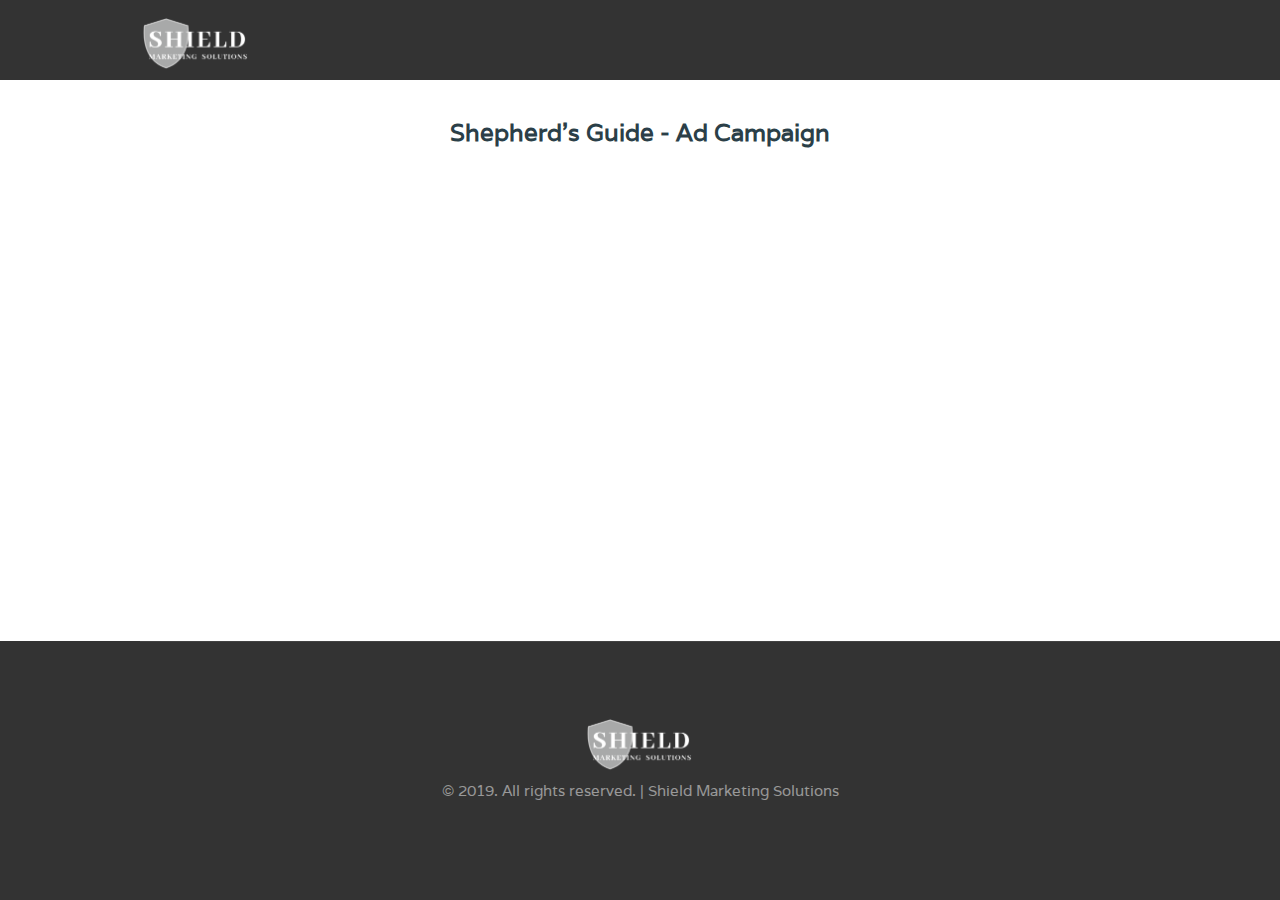
<file: shepherds-guide.html>
<!DOCTYPE html PUBLIC "-//W3C//DTD XHTML 1.0 Strict//EN" "https://www.w3.org/TR/xhtml1/DTD/xhtml1-strict.dtd">
<!--
Design by TEMPLATED
https://templated.co
Released for free under the Creative Commons Attribution License

Name       : PlainDisplay
Description: A two-column, fixed-width design with dark color scheme.
Version    : 1.0
Released   : 20140309

-->
<html xmlns="https://www.w3.org/1999/xhtml">
<head>
	<meta http-equiv="Content-Type" content="text/html; charset=utf-8" />
	<title></title>
	<meta name="keywords" content="" />
	<meta name="description" content="" />
	<link href="https://fonts.googleapis.com/css?family=Varela" rel="stylesheet" />
	<link href="default.css" rel="stylesheet" type="text/css" media="all" />
	<link href="fonts.css" rel="stylesheet" type="text/css" media="all" />

	<!--[if IE 6]><link href="default_ie6.css" rel="stylesheet" type="text/css" /><![endif]-->

</head>
<body>
	<div id="wrapper">
		<div id="header-wrapper">
			<div id="header" class="container">
				<div id="logo">
					<picture><a href="index.html"><img style="width:112px;height:58px;" src="img/inverted_sms_logo.png" alt="Shield Marketing Solutions Logo" type="image/webp"></a></picture>
				</div>
				<div id="menu">
					<ul>
						<!-- <li class="current_page_item"><a href="index.html" accesskey="1" title="">Home</a></li> -->
						<!-- <li><a href="#" accesskey="2" title="">Our Clients</a></li>
						<li><a href="about_us.html" accesskey="3" title="">About Us</a></li>
						<li><a href="#" accesskey="4" title="">Careers</a></li>
						<li><a href="index.html#contact_us" accesskey="5" title="">Contact Us</a></li> -->
					</ul>
				</div>
			</div>
		</div>
		<div id="page" class="container">
			<h1><font size="5"><br>Shepherd's Guide - Ad Campaign</font></h1>
		</div style="text-align: center;	display: block;	margin: auto;">
		<center>
		<iframe width="560" height="315" src="https://www.youtube.com/embed/KrKjZLNjXeA" frameborder="0" allow="accelerometer; autoplay; encrypted-media; gyroscope; picture-in-picture" allowfullscreen></iframe>
</center>
		<div id="page" class="container">
			<p align="left">​
				<br>


			</p>
		</div>
	</div>
</div>
<div id="copyright" class="container">
	<center><picture><a href="index.html"><img style="width:112px;height:58px;" src="img/inverted_sms_logo.png" alt="Shield Marketing Solutions Logo" type="image/webp"></a></picture></center>
	<p>&copy; 2019. All rights reserved. | Shield Marketing Solutions</p>
</div>
</body>
</html>
</file>
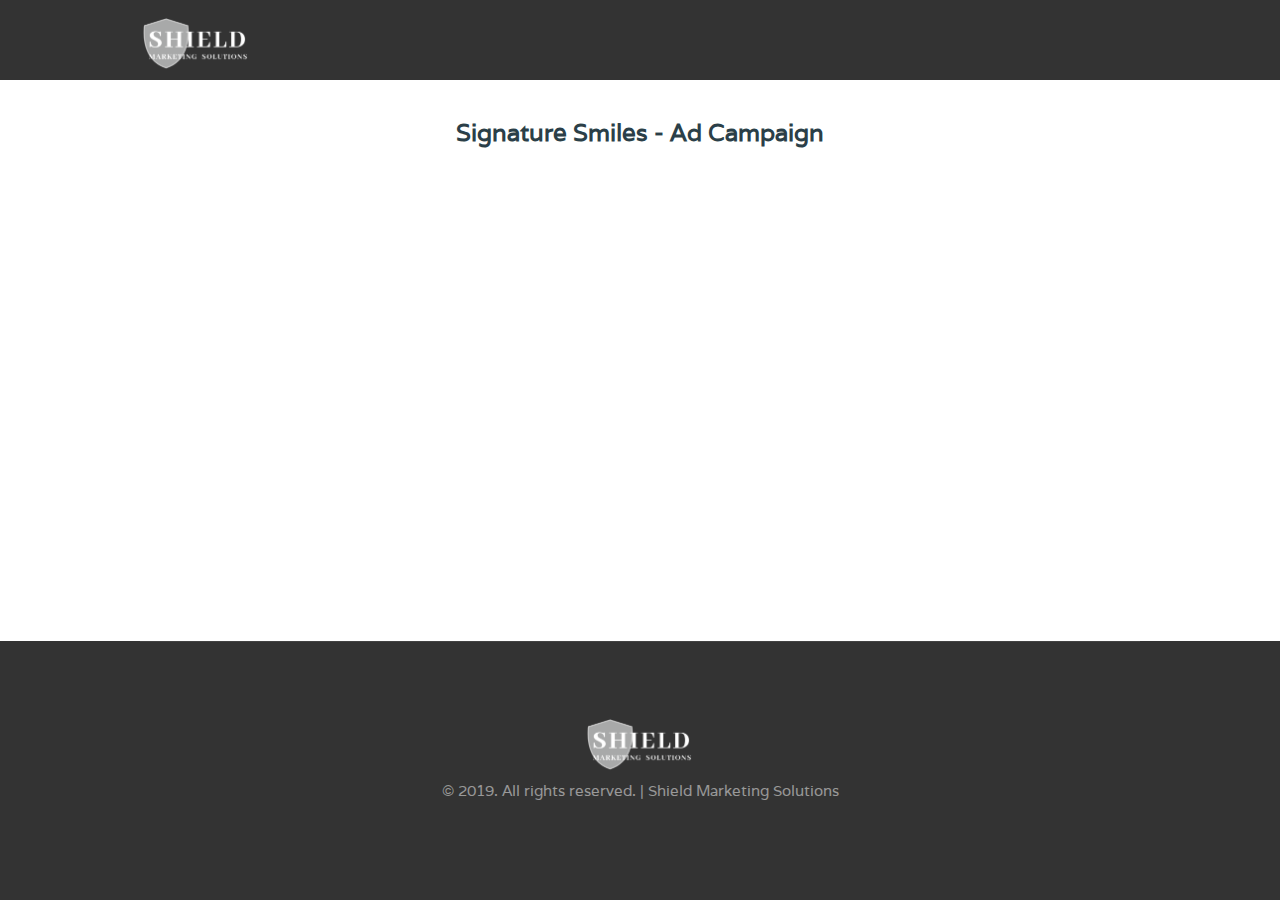
<file: signature-smiles.html>
<!DOCTYPE html PUBLIC "-//W3C//DTD XHTML 1.0 Strict//EN" "https://www.w3.org/TR/xhtml1/DTD/xhtml1-strict.dtd">
<!--
Design by TEMPLATED
https://templated.co
Released for free under the Creative Commons Attribution License

Name       : PlainDisplay
Description: A two-column, fixed-width design with dark color scheme.
Version    : 1.0
Released   : 20140309

-->
<html xmlns="https://www.w3.org/1999/xhtml">
<head>
	<meta http-equiv="Content-Type" content="text/html; charset=utf-8" />
	<title></title>
	<meta name="keywords" content="" />
	<meta name="description" content="" />
	<link href="https://fonts.googleapis.com/css?family=Varela" rel="stylesheet" />
	<link href="default.css" rel="stylesheet" type="text/css" media="all" />
	<link href="fonts.css" rel="stylesheet" type="text/css" media="all" />

	<!--[if IE 6]><link href="default_ie6.css" rel="stylesheet" type="text/css" /><![endif]-->

</head>
<body>
	<div id="wrapper">
		<div id="header-wrapper">
			<div id="header" class="container">
				<div id="logo">
					<picture><a href="index.html"><img style="width:112px;height:58px;" src="img/inverted_sms_logo.png" alt="Shield Marketing Solutions Logo" type="image/webp"></a></picture>
				</div>
				<div id="menu">
					<ul>
						<!-- <li class="current_page_item"><a href="index.html" accesskey="1" title="">Home</a></li> -->
						<!-- <li><a href="#" accesskey="2" title="">Our Clients</a></li>
						<li><a href="about_us.html" accesskey="3" title="">About Us</a></li>
						<li><a href="#" accesskey="4" title="">Careers</a></li>
						<li><a href="index.html#contact_us" accesskey="5" title="">Contact Us</a></li> -->
					</ul>
				</div>
			</div>
		</div>
		<div id="page" class="container">
			<h1><font size="5"><br>Signature Smiles - Ad Campaign</font></h1>
		</div style="text-align: center;	display: block;	margin: auto;">
		<center>
		<iframe width="560" height="315" src="https://www.youtube.com/embed/YU_yJ9lQA6w" frameborder="0" allow="accelerometer; autoplay; encrypted-media; gyroscope; picture-in-picture" allowfullscreen></iframe>
</center>
		<div id="page" class="container">
			<p align="left">​
				<br>


			</p>
		</div>
	</div>
</div>
<div id="copyright" class="container">
	<center><picture><a href="index.html"><img style="width:112px;height:58px;" src="img/inverted_sms_logo.png" alt="Shield Marketing Solutions Logo" type="image/webp"></a></picture></center>
	<p>&copy; 2019. All rights reserved. | Shield Marketing Solutions</p>
</div>
</body>
</html>
</file>
<file: default.css>
html, body
{
	height: 100%;
}

body
{
	margin: 0px;
	padding: 0px;
	background: #333333;
	font-family: 'Varela', sans-serif;
	font-size: 11pt;
	font-weight: 300;
	color: #656565;
}

.youtube
{
	text-align: center;
	display: block;
	margin: auto;
}

h1, h2, h3
{
	margin: 0;
	padding: 0;
	font-weight: 700;
	color: #2B3F48;
}

p, ol, ul
{
	margin-top: 0;
}

ol, ul
{
	padding: 0;
	list-style: none;
}

ul.actions
{
	text-align: center;
}

ul.actions li
{
}

p
{
	line-height: 180%;
}

strong
{
}

a
{
	color: #0000FF;
}

a:hover
{
	text-decoration: none;
}

.container
{
	overflow: hidden;
	margin: 0em auto;
	width: 1000px;
}

/*********************************************************************************/
/* Image Style                                                                   */
/*********************************************************************************/

.image
{
	display: inline-block;
}

.image img
{
	display: block;
	width: 100%;
	/* max-width: 100%;
	max-height: 100%; */
}

.image-full
{
	display: block;
	width: 100%;
	margin: 0 0 2em 0;
}

.image-left
{
	float: left;
	margin: 0 2em 2em 0;
}

.image-centered
{
	display: block;
	margin: 0 0 2em 0;
}

.image-centered img
{
	margin: 0 auto;
	width: auto;
}

/*********************************************************************************/
/* List Styles                                                                   */
/*********************************************************************************/

ul.staff
{
	margin-bottom: 3em;
}

ul.staff li
{
	display: inline-block;
}

ul.staff li img
{
	width: 80%;
	border-radius: 50%;
}


/*********************************************************************************/
/* Social Icon Styles                                                            */
/*********************************************************************************/

ul.contact
{
	margin: 0;
	padding: 2em 0em 0em 0em;
	list-style: none;
}

ul.contact li
{
	display: inline-block;
	padding: 0em 0.30em;
	font-size: 1em;
}

ul.contact li span
{
	display: none;
	margin: 0;
	padding: 0;
}

ul.contact li a
{
	color: #FFF;
}

ul.contact li a:before
{
	display: inline-block;
	background: #3f3f3f;
	width: 40px;
	height: 40px;
	line-height: 40px;
	border-radius: 20px;
	text-align: center;
	color: #FFFFFF;
}

ul.contact li a.icon-twitter:before { background: #2DAAE4; }
ul.contact li a.icon-facebook:before { background: #39599F; }
ul.contact li a.icon-dribbble:before { background: #C4376B;	}
ul.contact li a.icon-tumblr:before { background: #31516A; }
ul.contact li a.icon-rss:before { background: #F2600B; }

/*********************************************************************************/
/* Button Style                                                                  */
/*********************************************************************************/

.button
{
	display: inline-block;
	padding: 0em 3em;
	background: #009E2D;
	letter-spacing: 0.20em;
	line-height: 4em;
	text-decoration: none;
	text-transform: uppercase;
	font-weight: 400;
	font-size: 1em;
	color: #FFF;
}

.button:before
{
	display: inline-block;
	background: #FFC31F;
	margin-right: 1em;
	width: 40px;
	height: 40px;
	line-height: 40px;
	border-radius: 20px;
	text-align: center;
	color: #272925;
}

/*********************************************************************************/
/* Heading Titles                                                                */
/*********************************************************************************/

.title
{
	margin-bottom: 3em;
}

.title h2
{
	/* text-transform: uppercase; */
	font-size: 2.7em;
}

.title .byline
{
	font-size: 1.7em;
	color: #6F6F6F;
}

/*********************************************************************************/
/* 4-column                                                                      */
/*********************************************************************************/

.box1,
.box2,
.box3,
.box4
{
	width: 235px;
}

.box1,
.box2,
.box3,
{
	float: left;
	margin-right: 20px;
}

.box4
{
	float: right;
}

/*********************************************************************************/
/* 3-column                                                                      */
/*********************************************************************************/

.boxA,
.boxB,
.boxC
{
	width: 320px;
}

.boxA,
.boxB
{
	float: left;
	margin-right: 20px;
}

.boxC
{
	float: right;
}

/*********************************************************************************/
/* 2-column                                                                      */
/*********************************************************************************/

.tbox1,
.tbox2
{
	width: 575px;
}

.tbox1
{
	float: left;
}

.tbox2
{
	float: right;
}

#wrapper
{
	background: #FFF;
}

/*********************************************************************************/
/* Header                                                                        */
/*********************************************************************************/

#header-wrapper
{
	background: #333333;
	position: fixed;
	top: 0;
	width: 100%;
}

#header-wrapper-home
{
	/* background: #333333; */
	position: fixed;
	top: 0;
	width: 100%;
}

#header
{
	position: relative;
	padding: 40px 0em;
}

.header-overlay {
  position: absolute;
  top: 0;
  left: 0;
  width: 100%;
  height: 100%;
	background: #333333;
  opacity: 0;
}


/*********************************************************************************/
/* Logo                                                                          */
/*********************************************************************************/

#logo
{
	position: absolute;
	top: 1em;
	left: 0;
}

#logo h1
{
	color: #FFF;
}

#logo a
{
	text-decoration: none;
	/* text-transform: uppercase; */
	color: #FFF;
}

/*********************************************************************************/
/* Menu                                                                          */
/*********************************************************************************/

#menu
{
	position: absolute;
	top: 2em;
	right: 0;
}

#menu ul
{
	display: inline-block;
}

#menu li
{
	display: block;
	float: left;
	text-align: center;
}

#menu li a, #menu li span
{
	padding: 1em 1.5em;
	letter-spacing: 1px;
	text-decoration: none;
	text-transform: uppercase;
	font-size: 0.8em;
	color: #FFF;
}

#menu li:hover a, #menu li.active a, #menu li.active span
{
	color: #FFF;
}

#menu .current_page_item a
{
	/* background: #000; */
	color: #FFF;
}

#menu .icon
{
}

/*********************************************************************************/
/* Banner                                                                        */
/*********************************************************************************/

#banner
{
	overflow: hidden;
	padding: 12em 0em 5em 0em;
	background: #202020;
	background-size: cover;
	background-image: url("img/blue-website-background-image.jpg");
	background-size: auto;
	text-align: center;
	color: rgba(255,255,255,.8);
}

#youtube-page-banner
{
	overflow: hidden;
	padding: 3em 0em 5em 0em;
	background: #202020;
	background-size: cover;
	background-image: url("img/blue-website-background-image.jpg");
	background-size: auto;
	text-align: center;
	color: rgba(255,255,255,.8);
}

#banner .title
{
	margin-bottom: 1em;
	/* text-transform: uppercase !important; */
}

#banner .title h2
{
	color: #FFF;
}

#banner .title .byline
{
	color: rgba(255,255,255,.6);
}

#banner .button
{
	margin-top: 3em;
	background: #009E2D !important;
}

/*********************************************************************************/
/* Page                                                                          */
/*********************************************************************************/

#page
{
	padding-top: 5em;
	padding-bottom: 2em;
	text-align: center;
}

#page .button
{
	margin-top: 2em;
	display: inline-block;
	text-align: center;
}

/*********************************************************************************/
/* Content                                                                       */
/*********************************************************************************/

#content
{
	overflow: hidden;
	margin: 0em auto;
}

#content .col-left {
	float: left;
	display: block;
	margin-left: auto;
	margin-right: auto;
	width: 40%;
	padding-left: 7.5%;
	padding-right: 2.5%;
}

#content .col-right {
	float: left;
	display: block;
	margin-left: auto;
	margin-right: auto;
	width: 40%;
	padding-left: 0%;
	padding-right: 10%;
}

.tab {
	text-indent: 30px
}

/*********************************************************************************/
/* Sidebar                                                                       */
/*********************************************************************************/

#sidebar
{
}

/*********************************************************************************/
/* Footer                                                                        */
/*********************************************************************************/

#footer
{
}

/*********************************************************************************/
/* Copyright                                                                     */
/*********************************************************************************/

#copyright
{
	overflow: hidden;
	padding: 5em 0em;
	border-top: 1px solid rgba(255,255,255,0.08);
}

#copyright p
{
	text-align: center;
	font-size: 1em;
	color: rgba(255,255,255,0.5);
}

#copyright a
{
	text-decoration: none;
	color: rgba(255,255,255,0.8);
}

/*********************************************************************************/
/* Featured                                                                      */
/*********************************************************************************/

#featured
{
	overflow: hidden;
	padding: 5em 0em;
	background: #202020;
	background-image: url("img/blue-website-background-image.jpg");
	background-size: auto;
	color: rgba(255,255,255,.8);
	text-align: center;
}

#featured a
{
	color: rgba(255,255,255,1);
}

#featured .button
{
	background: #FFF;
	margin-top: 3em;
	font-size: 1em;
	color: #000;
}

#featured .title
{
}

#featured .title h2
{
	color: #FFF;
}

#featured .title .byline
{
	color: rgba(255,255,255,.6);
}

/*********************************************************************************/
/* Featured                                                                      */
/*********************************************************************************/

.box
{
	padding: 3em 2em 2em 2em;
	border: 1px solid rgba(0,0,0,0.1);
	border-radius: 8px;
	text-align: center;
}


#extra
{
	overflow: hidden;
	padding: 5em 0em;
}

#extra .title
{
	text-align: center;
}

#extra .button
{
	margin-top: 5em;
}

#extra .fa
{
	display: block;
	margin-bottom: 0.5em;
	text-align: center;
	font-size: 3em;
}
</file>
<file: fonts.css>
@charset 'UTF-8';

@font-face{font-family:'FontAwesome';src:url('font/fontawesome-webfont.eot?v=4.0.1');src:url('font/fontawesome-webfont.eot?#iefix&v=4.0.1') format('embedded-opentype'),url('font/fontawesome-webfont.woff?v=4.0.1') format('woff'),url('font/fontawesome-webfont.ttf?v=4.0.1') format('truetype'),url('font/fontawesome-webfont.svg?v=4.0.1#fontawesomeregular') format('svg');font-weight:normal;font-style:normal}

/*********************************************************************************/
/* Icons                                                                         */
/* Powered by Font Awesome by Dave Gandy | http://fontawesome.io                 */
/* Licensed under the SIL OFL 1.1 (font), MIT (CSS)                              */
/*********************************************************************************/

	.fa
	{
		text-decoration: none;
	}

		.fa:before
		{
			display:inline-block;
			font-family: FontAwesome;
			font-size: 1.25em;
			text-decoration: none;
			font-style: normal;
			font-weight: normal;
			line-height: 1;
			-webkit-font-smoothing:antialiased;
			-moz-osx-font-smoothing:grayscale;
		}

		.fa-lg{font-size:1.3333333333333333em;line-height:.75em;vertical-align:-15%}
		.fa-2x{font-size:2em}
		.fa-3x{font-size:3em}
		.fa-4x{font-size:4em}
		.fa-5x{font-size:5em}
		.fa-fw{width:1.2857142857142858em;text-align:center}
		.fa-ul{padding-left:0;margin-left:2.142857142857143em;list-style-type:none}.fa-ul>li{position:relative}
		.fa-li{position:absolute;left:-2.142857142857143em;width:2.142857142857143em;top:.14285714285714285em;text-align:center}.fa-li.fa-lg{left:-1.8571428571428572em}
		.fa-border{padding:.2em .25em .15em;border:solid .08em #eee;border-radius:.1em}
		.pull-right{float:right}
		.pull-left{float:left}
		.fa.pull-left{margin-right:.3em}
		.fa.pull-right{margin-left:.3em}
		.fa-spin{-webkit-animation:spin 2s infinite linear;-moz-animation:spin 2s infinite linear;-o-animation:spin 2s infinite linear;animation:spin 2s infinite linear}
		@-moz-keyframes spin{0%{-moz-transform:rotate(0deg)} 100%{-moz-transform:rotate(359deg)}}@-webkit-keyframes spin{0%{-webkit-transform:rotate(0deg)} 100%{-webkit-transform:rotate(359deg)}}@-o-keyframes spin{0%{-o-transform:rotate(0deg)} 100%{-o-transform:rotate(359deg)}}@-ms-keyframes spin{0%{-ms-transform:rotate(0deg)} 100%{-ms-transform:rotate(359deg)}}@keyframes spin{0%{transform:rotate(0deg)} 100%{transform:rotate(359deg)}}.fa-rotate-90{filter:progid:DXImageTransform.Microsoft.BasicImage(rotation=1);-webkit-transform:rotate(90deg);-moz-transform:rotate(90deg);-ms-transform:rotate(90deg);-o-transform:rotate(90deg);transform:rotate(90deg)}
		.fa-rotate-180{filter:progid:DXImageTransform.Microsoft.BasicImage(rotation=2);-webkit-transform:rotate(180deg);-moz-transform:rotate(180deg);-ms-transform:rotate(180deg);-o-transform:rotate(180deg);transform:rotate(180deg)}
		.fa-rotate-270{filter:progid:DXImageTransform.Microsoft.BasicImage(rotation=3);-webkit-transform:rotate(270deg);-moz-transform:rotate(270deg);-ms-transform:rotate(270deg);-o-transform:rotate(270deg);transform:rotate(270deg)}
		.fa-flip-horizontal{filter:progid:DXImageTransform.Microsoft.BasicImage(rotation=0, mirror=1);-webkit-transform:scale(-1, 1);-moz-transform:scale(-1, 1);-ms-transform:scale(-1, 1);-o-transform:scale(-1, 1);transform:scale(-1, 1)}
		.fa-flip-vertical{filter:progid:DXImageTransform.Microsoft.BasicImage(rotation=2, mirror=1);-webkit-transform:scale(1, -1);-moz-transform:scale(1, -1);-ms-transform:scale(1, -1);-o-transform:scale(1, -1);transform:scale(1, -1)}
		.fa-stack{position:relative;display:inline-block;width:2em;height:2em;line-height:2em;vertical-align:middle}
		.fa-stack-1x,.fa-stack-2x{position:absolute;left:0;width:100%;text-align:center}
		.fa-stack-1x{line-height:inherit}
		.fa-stack-2x{font-size:2em}
		.fa-inverse{color:#fff}
		.fa-glass:before{content:"\f000"}
		.fa-music:before{content:"\f001"}
		.fa-search:before{content:"\f002"}
		.fa-envelope-o:before{content:"\f003"}
		.fa-heart:before{content:"\f004"}
		.fa-star:before{content:"\f005"}
		.fa-star-o:before{content:"\f006"}
		.fa-user:before{content:"\f007"}
		.fa-film:before{content:"\f008"}
		.fa-th-large:before{content:"\f009"}
		.fa-th:before{content:"\f00a"}
		.fa-th-list:before{content:"\f00b"}
		.fa-check:before{content:"\f00c"}
		.fa-times:before{content:"\f00d"}
		.fa-search-plus:before{content:"\f00e"}
		.fa-search-minus:before{content:"\f010"}
		.fa-power-off:before{content:"\f011"}
		.fa-signal:before{content:"\f012"}
		.fa-gear:before,.fa-cog:before{content:"\f013"}
		.fa-trash-o:before{content:"\f014"}
		.fa-home:before{content:"\f015"}
		.fa-file-o:before{content:"\f016"}
		.fa-clock-o:before{content:"\f017"}
		.fa-road:before{content:"\f018"}
		.fa-download:before{content:"\f019"}
		.fa-arrow-circle-o-down:before{content:"\f01a"}
		.fa-arrow-circle-o-up:before{content:"\f01b"}
		.fa-inbox:before{content:"\f01c"}
		.fa-play-circle-o:before{content:"\f01d"}
		.fa-rotate-right:before,.fa-repeat:before{content:"\f01e"}
		.fa-refresh:before{content:"\f021"}
		.fa-list-alt:before{content:"\f022"}
		.fa-lock:before{content:"\f023"}
		.fa-flag:before{content:"\f024"}
		.fa-headphones:before{content:"\f025"}
		.fa-volume-off:before{content:"\f026"}
		.fa-volume-down:before{content:"\f027"}
		.fa-volume-up:before{content:"\f028"}
		.fa-qrcode:before{content:"\f029"}
		.fa-barcode:before{content:"\f02a"}
		.fa-tag:before{content:"\f02b"}
		.fa-tags:before{content:"\f02c"}
		.fa-book:before{content:"\f02d"}
		.fa-bookmark:before{content:"\f02e"}
		.fa-print:before{content:"\f02f"}
		.fa-camera:before{content:"\f030"}
		.fa-font:before{content:"\f031"}
		.fa-bold:before{content:"\f032"}
		.fa-italic:before{content:"\f033"}
		.fa-text-height:before{content:"\f034"}
		.fa-text-width:before{content:"\f035"}
		.fa-align-left:before{content:"\f036"}
		.fa-align-center:before{content:"\f037"}
		.fa-align-right:before{content:"\f038"}
		.fa-align-justify:before{content:"\f039"}
		.fa-list:before{content:"\f03a"}
		.fa-dedent:before,.fa-outdent:before{content:"\f03b"}
		.fa-indent:before{content:"\f03c"}
		.fa-video-camera:before{content:"\f03d"}
		.fa-picture-o:before{content:"\f03e"}
		.fa-pencil:before{content:"\f040"}
		.fa-map-marker:before{content:"\f041"}
		.fa-adjust:before{content:"\f042"}
		.fa-tint:before{content:"\f043"}
		.fa-edit:before,.fa-pencil-square-o:before{content:"\f044"}
		.fa-share-square-o:before{content:"\f045"}
		.fa-check-square-o:before{content:"\f046"}
		.fa-move:before{content:"\f047"}
		.fa-step-backward:before{content:"\f048"}
		.fa-fast-backward:before{content:"\f049"}
		.fa-backward:before{content:"\f04a"}
		.fa-play:before{content:"\f04b"}
		.fa-pause:before{content:"\f04c"}
		.fa-stop:before{content:"\f04d"}
		.fa-forward:before{content:"\f04e"}
		.fa-fast-forward:before{content:"\f050"}
		.fa-step-forward:before{content:"\f051"}
		.fa-eject:before{content:"\f052"}
		.fa-chevron-left:before{content:"\f053"}
		.fa-chevron-right:before{content:"\f054"}
		.fa-plus-circle:before{content:"\f055"}
		.fa-minus-circle:before{content:"\f056"}
		.fa-times-circle:before{content:"\f057"}
		.fa-check-circle:before{content:"\f058"}
		.fa-question-circle:before{content:"\f059"}
		.fa-info-circle:before{content:"\f05a"}
		.fa-crosshairs:before{content:"\f05b"}
		.fa-times-circle-o:before{content:"\f05c"}
		.fa-check-circle-o:before{content:"\f05d"}
		.fa-ban:before{content:"\f05e"}
		.fa-arrow-left:before{content:"\f060"}
		.fa-arrow-right:before{content:"\f061"}
		.fa-arrow-up:before{content:"\f062"}
		.fa-arrow-down:before{content:"\f063"}
		.fa-mail-forward:before,.fa-share:before{content:"\f064"}
		.fa-resize-full:before{content:"\f065"}
		.fa-resize-small:before{content:"\f066"}
		.fa-plus:before{content:"\f067"}
		.fa-minus:before{content:"\f068"}
		.fa-asterisk:before{content:"\f069"}
		.fa-exclamation-circle:before{content:"\f06a"}
		.fa-gift:before{content:"\f06b"}
		.fa-leaf:before{content:"\f06c"}
		.fa-fire:before{content:"\f06d"}
		.fa-eye:before{content:"\f06e"}
		.fa-eye-slash:before{content:"\f070"}
		.fa-warning:before,.fa-exclamation-triangle:before{content:"\f071"}
		.fa-plane:before{content:"\f072"}
		.fa-calendar:before{content:"\f073"}
		.fa-random:before{content:"\f074"}
		.fa-comment:before{content:"\f075"}
		.fa-magnet:before{content:"\f076"}
		.fa-chevron-up:before{content:"\f077"}
		.fa-chevron-down:before{content:"\f078"}
		.fa-retweet:before{content:"\f079"}
		.fa-shopping-cart:before{content:"\f07a"}
		.fa-folder:before{content:"\f07b"}
		.fa-folder-open:before{content:"\f07c"}
		.fa-resize-vertical:before{content:"\f07d"}
		.fa-resize-horizontal:before{content:"\f07e"}
		.fa-bar-chart-o:before{content:"\f080"}
		.fa-twitter-square:before{content:"\f081"}
		.fa-facebook-square:before{content:"\f082"}
		.fa-camera-retro:before{content:"\f083"}
		.fa-key:before{content:"\f084"}
		.fa-gears:before,.fa-cogs:before{content:"\f085"}
		.fa-comments:before{content:"\f086"}
		.fa-thumbs-o-up:before{content:"\f087"}
		.fa-thumbs-o-down:before{content:"\f088"}
		.fa-star-half:before{content:"\f089"}
		.fa-heart-o:before{content:"\f08a"}
		.fa-sign-out:before{content:"\f08b"}
		.fa-linkedin-square:before{content:"\f08c"}
		.fa-thumb-tack:before{content:"\f08d"}
		.fa-external-link:before{content:"\f08e"}
		.fa-sign-in:before{content:"\f090"}
		.fa-trophy:before{content:"\f091"}
		.fa-github-square:before{content:"\f092"}
		.fa-upload:before{content:"\f093"}
		.fa-lemon-o:before{content:"\f094"}
		.fa-phone:before{content:"\f095"}
		.fa-square-o:before{content:"\f096"}
		.fa-bookmark-o:before{content:"\f097"}
		.fa-phone-square:before{content:"\f098"}
		.fa-twitter:before{content:"\f099"}
		.fa-facebook:before{content:"\f09a"}
		.fa-github:before{content:"\f09b"}
		.fa-unlock:before{content:"\f09c"}
		.fa-credit-card:before{content:"\f09d"}
		.fa-rss:before{content:"\f09e"}
		.fa-hdd-o:before{content:"\f0a0"}
		.fa-bullhorn:before{content:"\f0a1"}
		.fa-bell:before{content:"\f0f3"}
		.fa-certificate:before{content:"\f0a3"}
		.fa-hand-o-right:before{content:"\f0a4"}
		.fa-hand-o-left:before{content:"\f0a5"}
		.fa-hand-o-up:before{content:"\f0a6"}
		.fa-hand-o-down:before{content:"\f0a7"}
		.fa-arrow-circle-left:before{content:"\f0a8"}
		.fa-arrow-circle-right:before{content:"\f0a9"}
		.fa-arrow-circle-up:before{content:"\f0aa"}
		.fa-arrow-circle-down:before{content:"\f0ab"}
		.fa-globe:before{content:"\f0ac"}
		.fa-wrench:before{content:"\f0ad"}
		.fa-tasks:before{content:"\f0ae"}
		.fa-filter:before{content:"\f0b0"}
		.fa-briefcase:before{content:"\f0b1"}
		.fa-fullscreen:before{content:"\f0b2"}
		.fa-group:before{content:"\f0c0"}
		.fa-chain:before,.fa-link:before{content:"\f0c1"}
		.fa-cloud:before{content:"\f0c2"}
		.fa-flask:before{content:"\f0c3"}
		.fa-cut:before,.fa-scissors:before{content:"\f0c4"}
		.fa-copy:before,.fa-files-o:before{content:"\f0c5"}
		.fa-paperclip:before{content:"\f0c6"}
		.fa-save:before,.fa-floppy-o:before{content:"\f0c7"}
		.fa-square:before{content:"\f0c8"}
		.fa-reorder:before{content:"\f0c9"}
		.fa-list-ul:before{content:"\f0ca"}
		.fa-list-ol:before{content:"\f0cb"}
		.fa-strikethrough:before{content:"\f0cc"}
		.fa-underline:before{content:"\f0cd"}
		.fa-table:before{content:"\f0ce"}
		.fa-magic:before{content:"\f0d0"}
		.fa-truck:before{content:"\f0d1"}
		.fa-pinterest:before{content:"\f0d2"}
		.fa-pinterest-square:before{content:"\f0d3"}
		.fa-google-plus-square:before{content:"\f0d4"}
		.fa-google-plus:before{content:"\f0d5"}
		.fa-money:before{content:"\f0d6"}
		.fa-caret-down:before{content:"\f0d7"}
		.fa-caret-up:before{content:"\f0d8"}
		.fa-caret-left:before{content:"\f0d9"}
		.fa-caret-right:before{content:"\f0da"}
		.fa-columns:before{content:"\f0db"}
		.fa-unsorted:before,.fa-sort:before{content:"\f0dc"}
		.fa-sort-down:before,.fa-sort-asc:before{content:"\f0dd"}
		.fa-sort-up:before,.fa-sort-desc:before{content:"\f0de"}
		.fa-envelope:before{content:"\f0e0"}
		.fa-linkedin:before{content:"\f0e1"}
		.fa-rotate-left:before,.fa-undo:before{content:"\f0e2"}
		.fa-legal:before,.fa-gavel:before{content:"\f0e3"}
		.fa-dashboard:before,.fa-tachometer:before{content:"\f0e4"}
		.fa-comment-o:before{content:"\f0e5"}
		.fa-comments-o:before{content:"\f0e6"}
		.fa-flash:before,.fa-bolt:before{content:"\f0e7"}
		.fa-sitemap:before{content:"\f0e8"}
		.fa-umbrella:before{content:"\f0e9"}
		.fa-paste:before,.fa-clipboard:before{content:"\f0ea"}
		.fa-lightbulb-o:before{content:"\f0eb"}
		.fa-exchange:before{content:"\f0ec"}
		.fa-cloud-download:before{content:"\f0ed"}
		.fa-cloud-upload:before{content:"\f0ee"}
		.fa-user-md:before{content:"\f0f0"}
		.fa-stethoscope:before{content:"\f0f1"}
		.fa-suitcase:before{content:"\f0f2"}
		.fa-bell-o:before{content:"\f0a2"}
		.fa-coffee:before{content:"\f0f4"}
		.fa-cutlery:before{content:"\f0f5"}
		.fa-file-text-o:before{content:"\f0f6"}
		.fa-building:before{content:"\f0f7"}
		.fa-hospital:before{content:"\f0f8"}
		.fa-ambulance:before{content:"\f0f9"}
		.fa-medkit:before{content:"\f0fa"}
		.fa-fighter-jet:before{content:"\f0fb"}
		.fa-beer:before{content:"\f0fc"}
		.fa-h-square:before{content:"\f0fd"}
		.fa-plus-square:before{content:"\f0fe"}
		.fa-angle-double-left:before{content:"\f100"}
		.fa-angle-double-right:before{content:"\f101"}
		.fa-angle-double-up:before{content:"\f102"}
		.fa-angle-double-down:before{content:"\f103"}
		.fa-angle-left:before{content:"\f104"}
		.fa-angle-right:before{content:"\f105"}
		.fa-angle-up:before{content:"\f106"}
		.fa-angle-down:before{content:"\f107"}
		.fa-desktop:before{content:"\f108"}
		.fa-laptop:before{content:"\f109"}
		.fa-tablet:before{content:"\f10a"}
		.fa-mobile-phone:before,.fa-mobile:before{content:"\f10b"}
		.fa-circle-o:before{content:"\f10c"}
		.fa-quote-left:before{content:"\f10d"}
		.fa-quote-right:before{content:"\f10e"}
		.fa-spinner:before{content:"\f110"}
		.fa-circle:before{content:"\f111"}
		.fa-mail-reply:before,.fa-reply:before{content:"\f112"}
		.fa-github-alt:before{content:"\f113"}
		.fa-folder-o:before{content:"\f114"}
		.fa-folder-open-o:before{content:"\f115"}
		.fa-expand-o:before{content:"\f116"}
		.fa-collapse-o:before{content:"\f117"}
		.fa-smile-o:before{content:"\f118"}
		.fa-frown-o:before{content:"\f119"}
		.fa-meh-o:before{content:"\f11a"}
		.fa-gamepad:before{content:"\f11b"}
		.fa-keyboard-o:before{content:"\f11c"}
		.fa-flag-o:before{content:"\f11d"}
		.fa-flag-checkered:before{content:"\f11e"}
		.fa-terminal:before{content:"\f120"}
		.fa-code:before{content:"\f121"}
		.fa-reply-all:before{content:"\f122"}
		.fa-mail-reply-all:before{content:"\f122"}
		.fa-star-half-empty:before,.fa-star-half-full:before,.fa-star-half-o:before{content:"\f123"}
		.fa-location-arrow:before{content:"\f124"}
		.fa-crop:before{content:"\f125"}
		.fa-code-fork:before{content:"\f126"}
		.fa-unlink:before,.fa-chain-broken:before{content:"\f127"}
		.fa-question:before{content:"\f128"}
		.fa-info:before{content:"\f129"}
		.fa-exclamation:before{content:"\f12a"}
		.fa-superscript:before{content:"\f12b"}
		.fa-subscript:before{content:"\f12c"}
		.fa-eraser:before{content:"\f12d"}
		.fa-puzzle-piece:before{content:"\f12e"}
		.fa-microphone:before{content:"\f130"}
		.fa-microphone-slash:before{content:"\f131"}
		.fa-shield:before{content:"\f132"}
		.fa-calendar-o:before{content:"\f133"}
		.fa-fire-extinguisher:before{content:"\f134"}
		.fa-rocket:before{content:"\f135"}
		.fa-maxcdn:before{content:"\f136"}
		.fa-chevron-circle-left:before{content:"\f137"}
		.fa-chevron-circle-right:before{content:"\f138"}
		.fa-chevron-circle-up:before{content:"\f139"}
		.fa-chevron-circle-down:before{content:"\f13a"}
		.fa-html5:before{content:"\f13b"}
		.fa-css3:before{content:"\f13c"}
		.fa-anchor:before{content:"\f13d"}
		.fa-unlock-o:before{content:"\f13e"}
		.fa-bullseye:before{content:"\f140"}
		.fa-ellipsis-horizontal:before{content:"\f141"}
		.fa-ellipsis-vertical:before{content:"\f142"}
		.fa-rss-square:before{content:"\f143"}
		.fa-play-circle:before{content:"\f144"}
		.fa-ticket:before{content:"\f145"}
		.fa-minus-square:before{content:"\f146"}
		.fa-minus-square-o:before{content:"\f147"}
		.fa-level-up:before{content:"\f148"}
		.fa-level-down:before{content:"\f149"}
		.fa-check-square:before{content:"\f14a"}
		.fa-pencil-square:before{content:"\f14b"}
		.fa-external-link-square:before{content:"\f14c"}
		.fa-share-square:before{content:"\f14d"}
		.fa-compass:before{content:"\f14e"}
		.fa-toggle-down:before,.fa-caret-square-o-down:before{content:"\f150"}
		.fa-toggle-up:before,.fa-caret-square-o-up:before{content:"\f151"}
		.fa-toggle-right:before,.fa-caret-square-o-right:before{content:"\f152"}
		.fa-euro:before,.fa-eur:before{content:"\f153"}
		.fa-gbp:before{content:"\f154"}
		.fa-dollar:before,.fa-usd:before{content:"\f155"}
		.fa-rupee:before,.fa-inr:before{content:"\f156"}
		.fa-cny:before,.fa-rmb:before,.fa-yen:before,.fa-jpy:before{content:"\f157"}
		.fa-ruble:before,.fa-rouble:before,.fa-rub:before{content:"\f158"}
		.fa-won:before,.fa-krw:before{content:"\f159"}
		.fa-bitcoin:before,.fa-btc:before{content:"\f15a"}
		.fa-file:before{content:"\f15b"}
		.fa-file-text:before{content:"\f15c"}
		.fa-sort-alpha-asc:before{content:"\f15d"}
		.fa-sort-alpha-desc:before{content:"\f15e"}
		.fa-sort-amount-asc:before{content:"\f160"}
		.fa-sort-amount-desc:before{content:"\f161"}
		.fa-sort-numeric-asc:before{content:"\f162"}
		.fa-sort-numeric-desc:before{content:"\f163"}
		.fa-thumbs-up:before{content:"\f164"}
		.fa-thumbs-down:before{content:"\f165"}
		.fa-youtube-square:before{content:"\f166"}
		.fa-youtube:before{content:"\f167"}
		.fa-xing:before{content:"\f168"}
		.fa-xing-square:before{content:"\f169"}
		.fa-youtube-play:before{content:"\f16a"}
		.fa-dropbox:before{content:"\f16b"}
		.fa-stack-overflow:before{content:"\f16c"}
		.fa-instagram:before{content:"\f16d"}
		.fa-flickr:before{content:"\f16e"}
		.fa-adn:before{content:"\f170"}
		.fa-bitbucket:before{content:"\f171"}
		.fa-bitbucket-square:before{content:"\f172"}
		.fa-tumblr:before{content:"\f173"}
		.fa-tumblr-square:before{content:"\f174"}
		.fa-long-arrow-down:before{content:"\f175"}
		.fa-long-arrow-up:before{content:"\f176"}
		.fa-long-arrow-left:before{content:"\f177"}
		.fa-long-arrow-right:before{content:"\f178"}
		.fa-apple:before{content:"\f179"}
		.fa-windows:before{content:"\f17a"}
		.fa-android:before{content:"\f17b"}
		.fa-linux:before{content:"\f17c"}
		.fa-dribbble:before{content:"\f17d"}
		.fa-skype:before{content:"\f17e"}
		.fa-foursquare:before{content:"\f180"}
		.fa-trello:before{content:"\f181"}
		.fa-female:before{content:"\f182"}
		.fa-male:before{content:"\f183"}
		.fa-gittip:before{content:"\f184"}
		.fa-sun-o:before{content:"\f185"}
		.fa-moon-o:before{content:"\f186"}
		.fa-archive:before{content:"\f187"}
		.fa-bug:before{content:"\f188"}
		.fa-vk:before{content:"\f189"}
		.fa-weibo:before{content:"\f18a"}
		.fa-renren:before{content:"\f18b"}
		.fa-pagelines:before{content:"\f18c"}
		.fa-stack-exchange:before{content:"\f18d"}
		.fa-arrow-circle-o-right:before{content:"\f18e"}
		.fa-arrow-circle-o-left:before{content:"\f190"}
		.fa-toggle-left:before,.fa-caret-square-o-left:before{content:"\f191"}
		.fa-dot-circle-o:before{content:"\f192"}
		.fa-wheelchair:before{content:"\f193"}
		.fa-vimeo-square:before{content:"\f194"}
		.fa-turkish-lira:before,.fa-try:before{content:"\f195"}
</file>
